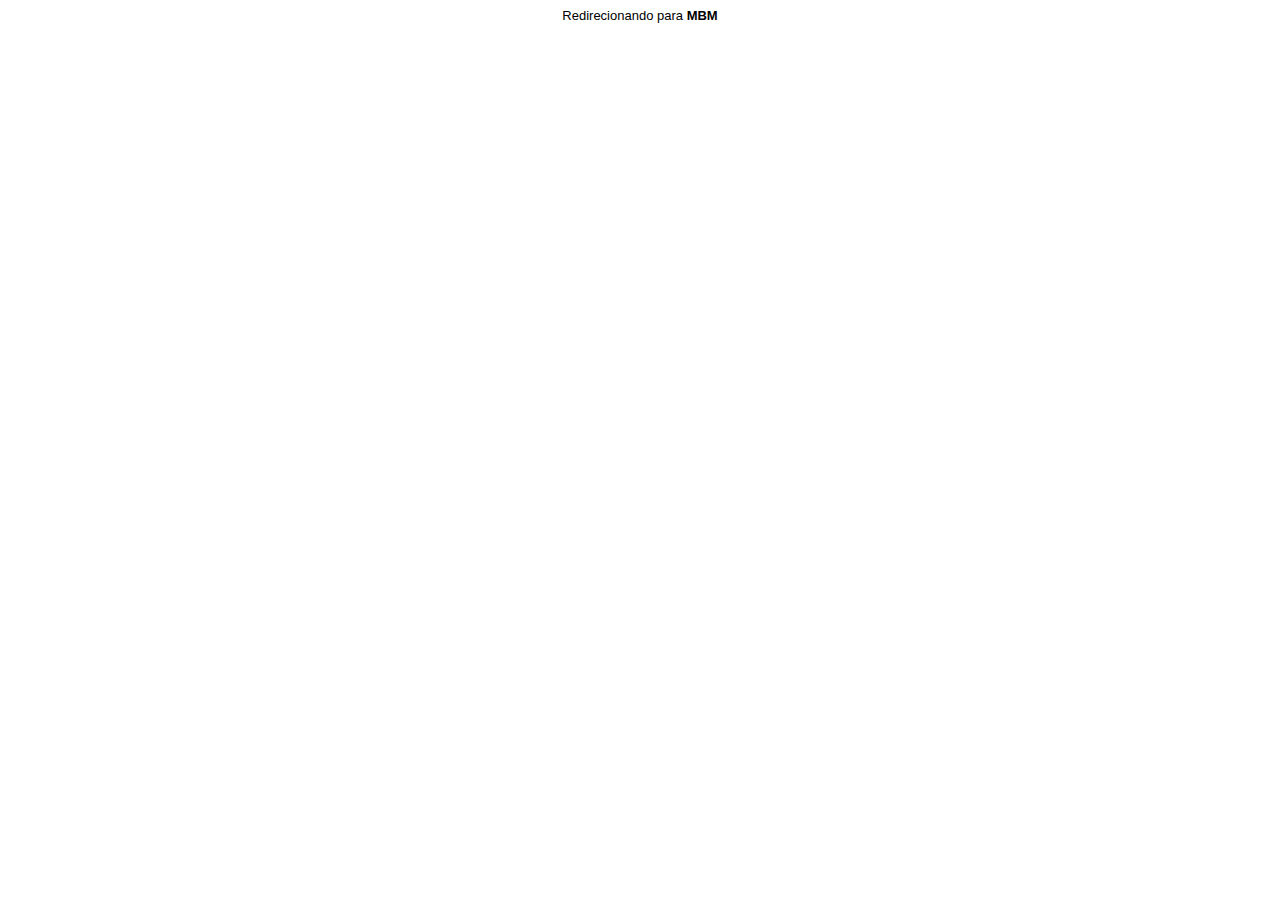
<file: index.html>
<!DOCTYPE HTML PUBLIC "-//W3C//DTD HTML 4.01 Transitional//EN">
<html>
<head>
<title>Untitled Document</title>
<meta http-equiv="Content-Type" content="text/html; charset=iso-8859-1">
<script language="JavaScript" type="text/JavaScript">
<!--
function MM_goToURL() { //v3.0
  var i, args=MM_goToURL.arguments; document.MM_returnValue = false;
  for (i=0; i<(args.length-1); i+=2) eval(args[i]+".location='"+args[i+1]+"'");
}
//-->
</script>
</head>

<body onLoad="MM_goToURL('parent','web/pub/admin.php');return document.MM_returnValue">
<div align="center"><font size="2" face="Arial, Helvetica, sans-serif">Redirecionando 
  para <strong>MBM</strong></font> </div>
</body>
</html>
</file>
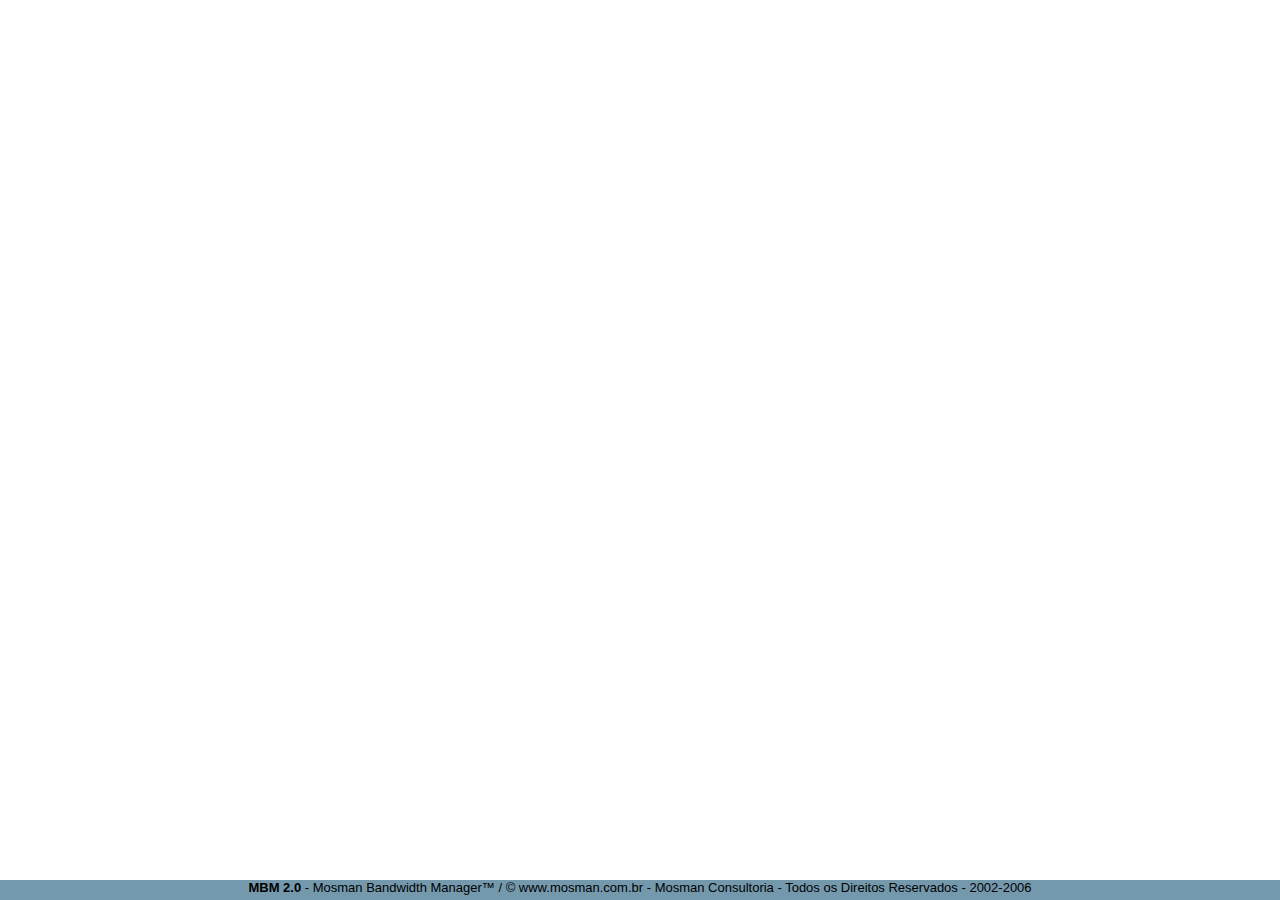
<file: web/pub/index.html>
<!DOCTYPE HTML PUBLIC "-//W3C//DTD HTML 4.01 Frameset//EN" "http://www.w3.org/TR/html4/frameset.dtd">
<html>
<head>
<title>MBM 1.9 - Mosman Bandwidth Manager - www.mosman.com.br</title>
<meta http-equiv="Content-Type" content="text/html; charset=iso-8859-1">
</head>

<frameset rows="*,20" frameborder="NO" border="0" framespacing="0">
  <frame src="index.php" name="mainFrame">
  <frame src="bottom.html" name="bottomFrame" scrolling="NO" noresize>
</frameset>
<noframes><body>

</body></noframes>
</html>
</file>
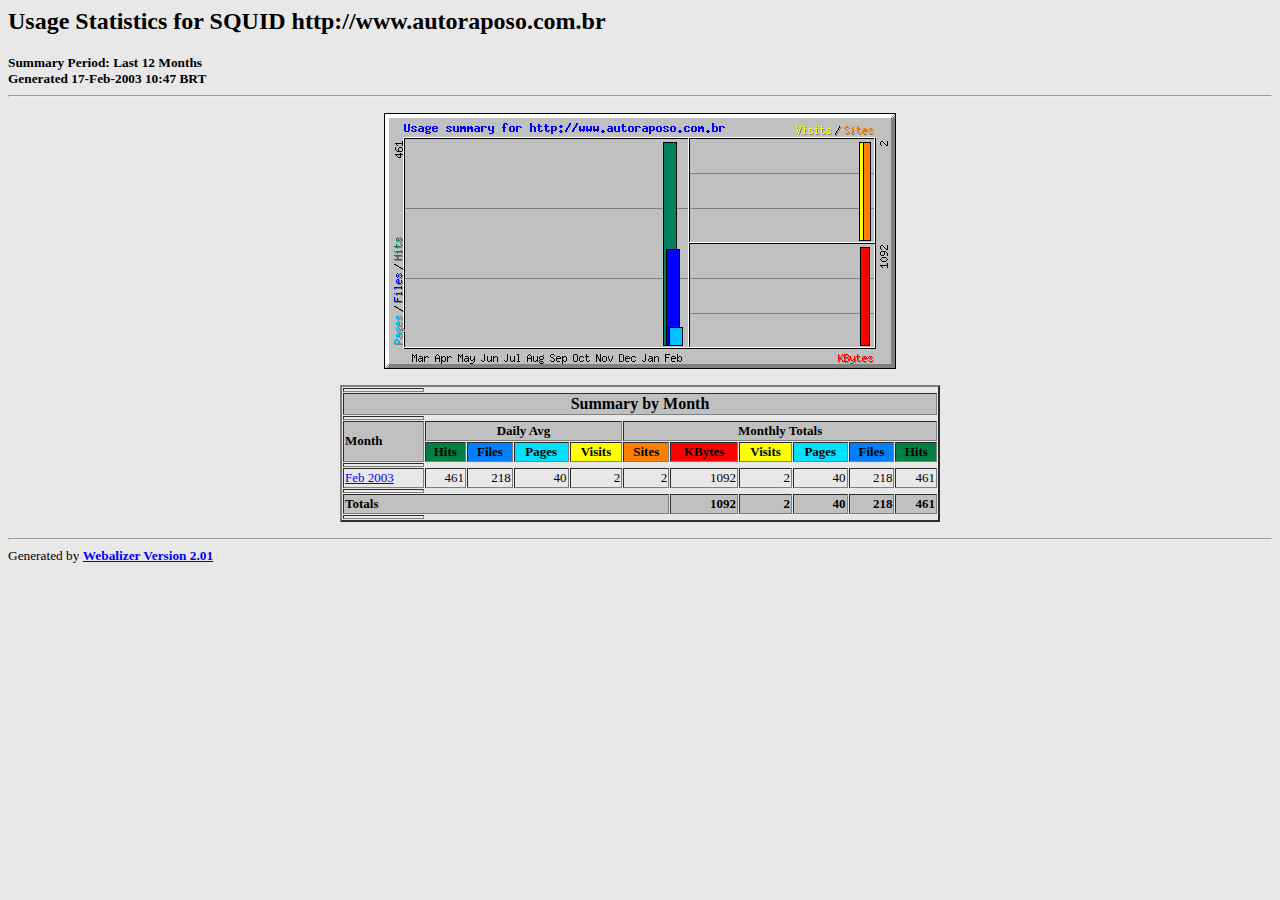
<file: web/pub/stats/index.html>
<!DOCTYPE HTML PUBLIC "-//W3C//DTD HTML 4.0 Transitional//EN">

<!-- Generated by The Webalizer  Ver. 2.01-10 -->
<!--                                          -->
<!-- Copyright 1997-2000 Bradford L. Barrett  -->
<!-- (brad@mrunix.net  http://www.mrunix.net) -->
<!--                                          -->
<!-- Distributed under the GNU GPL  Version 2 -->
<!--        Full text may be found at:        -->
<!--     http://www.mrunix.net/webalizer/     -->
<!--                                          -->
<!--  Give the power back to the programmers  -->
<!--   Support the Free Software Foundation   -->
<!--           (http://www.fsf.org)           -->
<!--                                          -->
<!-- *** Generated: 17-Feb-2003 10:47 BRT *** -->

<HTML>
<HEAD>
 <TITLE>Usage Statistics for SQUID http://www.autoraposo.com.br - Last 12 Months</TITLE>
</HEAD>

<BODY BGCOLOR="#E8E8E8" TEXT="#000000" LINK="#0000FF" VLINK="#FF0000">
<H2>Usage Statistics for SQUID http://www.autoraposo.com.br</H2>
<SMALL><STRONG>
Summary Period: Last 12 Months<BR>
Generated 17-Feb-2003 10:47 BRT<BR>
</STRONG></SMALL>
<CENTER>
<HR>
<P>
<IMG SRC="usage.png" ALT="Usage summary for http://www.autoraposo.com.br" HEIGHT=256 WIDTH=512><P>
<TABLE WIDTH=600 BORDER=2 CELLSPACING=1 CELLPADDING=1>
<TR><TH HEIGHT=4></TH></TR>
<TR><TH COLSPAN=11 BGCOLOR="#C0C0C0" ALIGN=center>Summary by Month</TH></TR>
<TR><TH HEIGHT=4></TH></TR>
<TR><TH ALIGN=left ROWSPAN=2 BGCOLOR="#C0C0C0"><FONT SIZE="-1">Month</FONT></TH>
<TH ALIGN=center COLSPAN=4 BGCOLOR="#C0C0C0"><FONT SIZE="-1">Daily Avg</FONT></TH>
<TH ALIGN=center COLSPAN=6 BGCOLOR="#C0C0C0"><FONT SIZE="-1">Monthly Totals</FONT></TH></TR>
<TR><TH ALIGN=center BGCOLOR="#008040"><FONT SIZE="-1">Hits</FONT></TH>
<TH ALIGN=center BGCOLOR="#0080FF"><FONT SIZE="-1">Files</FONT></TH>
<TH ALIGN=center BGCOLOR="#00E0FF"><FONT SIZE="-1">Pages</FONT></TH>
<TH ALIGN=center BGCOLOR="#FFFF00"><FONT SIZE="-1">Visits</FONT></TH>
<TH ALIGN=center BGCOLOR="#FF8000"><FONT SIZE="-1">Sites</FONT></TH>
<TH ALIGN=center BGCOLOR="#FF0000"><FONT SIZE="-1">KBytes</FONT></TH>
<TH ALIGN=center BGCOLOR="#FFFF00"><FONT SIZE="-1">Visits</FONT></TH>
<TH ALIGN=center BGCOLOR="#00E0FF"><FONT SIZE="-1">Pages</FONT></TH>
<TH ALIGN=center BGCOLOR="#0080FF"><FONT SIZE="-1">Files</FONT></TH>
<TH ALIGN=center BGCOLOR="#008040"><FONT SIZE="-1">Hits</FONT></TH></TR>
<TR><TH HEIGHT=4></TH></TR>
<TR><TD NOWRAP><A HREF="usage_200302.html"><FONT SIZE="-1">Feb 2003</FONT></A></TD>
<TD ALIGN=right><FONT SIZE="-1">461</FONT></TD>
<TD ALIGN=right><FONT SIZE="-1">218</FONT></TD>
<TD ALIGN=right><FONT SIZE="-1">40</FONT></TD>
<TD ALIGN=right><FONT SIZE="-1">2</FONT></TD>
<TD ALIGN=right><FONT SIZE="-1">2</FONT></TD>
<TD ALIGN=right><FONT SIZE="-1">1092</FONT></TD>
<TD ALIGN=right><FONT SIZE="-1">2</FONT></TD>
<TD ALIGN=right><FONT SIZE="-1">40</FONT></TD>
<TD ALIGN=right><FONT SIZE="-1">218</FONT></TD>
<TD ALIGN=right><FONT SIZE="-1">461</FONT></TD></TR>
<TR><TH HEIGHT=4></TH></TR>
<TR><TH BGCOLOR="#C0C0C0" COLSPAN=6 ALIGN=left><FONT SIZE="-1">Totals</FONT></TH>
<TH BGCOLOR="#C0C0C0" ALIGN=right><FONT SIZE="-1">1092</FONT></TH>
<TH BGCOLOR="#C0C0C0" ALIGN=right><FONT SIZE="-1">2</FONT></TH>
<TH BGCOLOR="#C0C0C0" ALIGN=right><FONT SIZE="-1">40</FONT></TH>
<TH BGCOLOR="#C0C0C0" ALIGN=right><FONT SIZE="-1">218</FONT></TH>
<TH BGCOLOR="#C0C0C0" ALIGN=right><FONT SIZE="-1">461</FONT></TH></TR>
<TR><TH HEIGHT=4></TH></TR>
</TABLE>
</CENTER>
<P>
<HR>
<TABLE WIDTH="100%" CELLPADDING=0 CELLSPACING=0 BORDER=0>
<TR>
<TD ALIGN=left VALIGN=top>
<SMALL>Generated by
<A HREF="http://www.mrunix.net/webalizer/"><STRONG>Webalizer Version 2.01</STRONG></A>
</SMALL>
</TD>
</TR>
</TABLE>

<!-- Webalizer Version 2.01-10 (Mod: 16-Apr-2002) -->

</BODY>
</HTML>
</file>
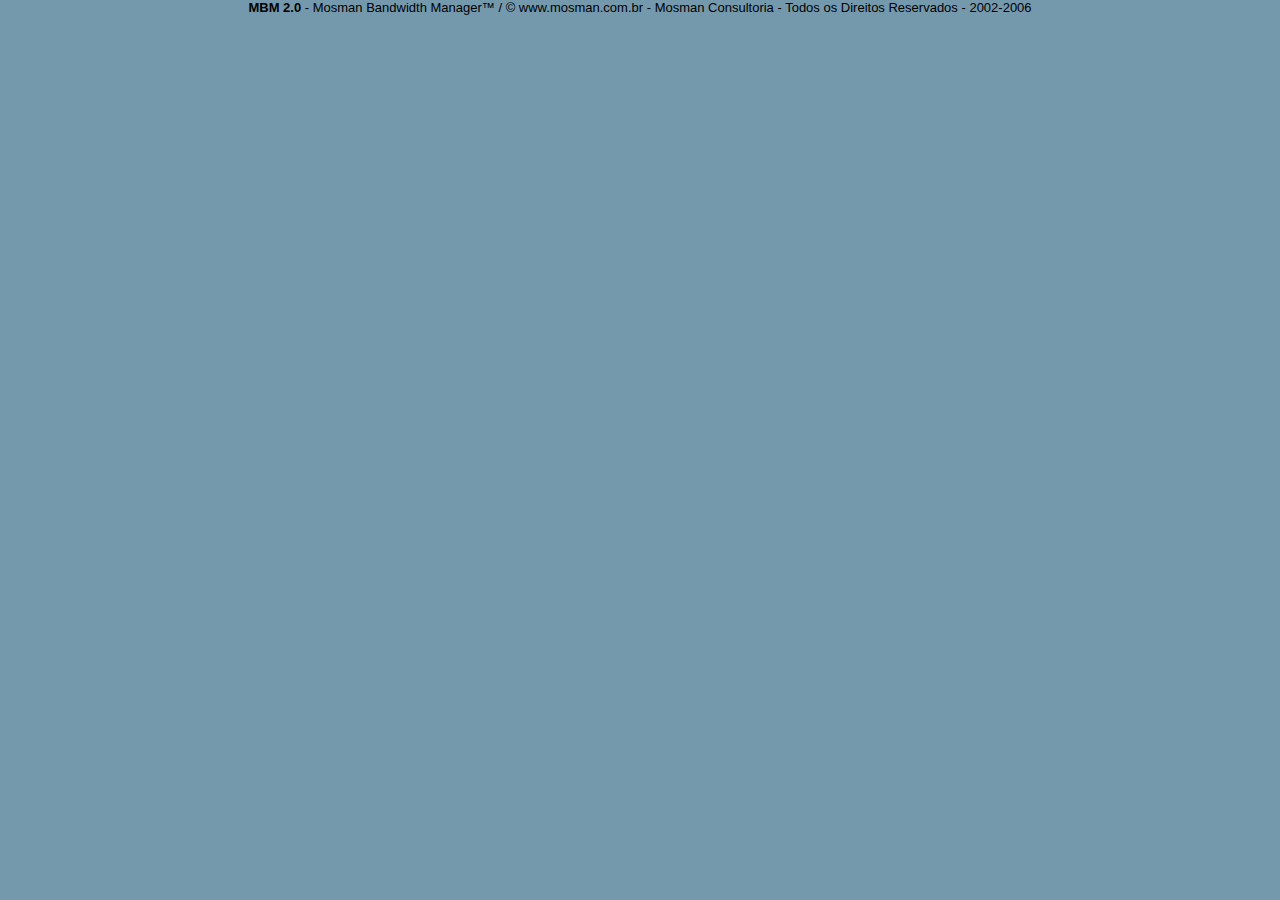
<file: web/pub/bottom.html>
<!DOCTYPE HTML PUBLIC "-//W3C//DTD HTML 4.01 Transitional//EN">
<html>
<head>
<title>bottom</title>
<meta http-equiv="Content-Type" content="text/html; charset=iso-8859-1">
</head>

<body bgcolor="#7499AD" leftmargin="0" topmargin="0" marginwidth="0" marginheight="0">
<div align="center"><font color="#000000" size="2" face="Arial, Helvetica, sans-serif"><strong>MBM
  2.0</strong> - Mosman Bandwidth Manager&#8482; / &copy; www.mosman.com.br -
  Mosman Consultoria - Todos os Direitos Reservados - 2002-2006</font></div>
</body>
</html>
</file>
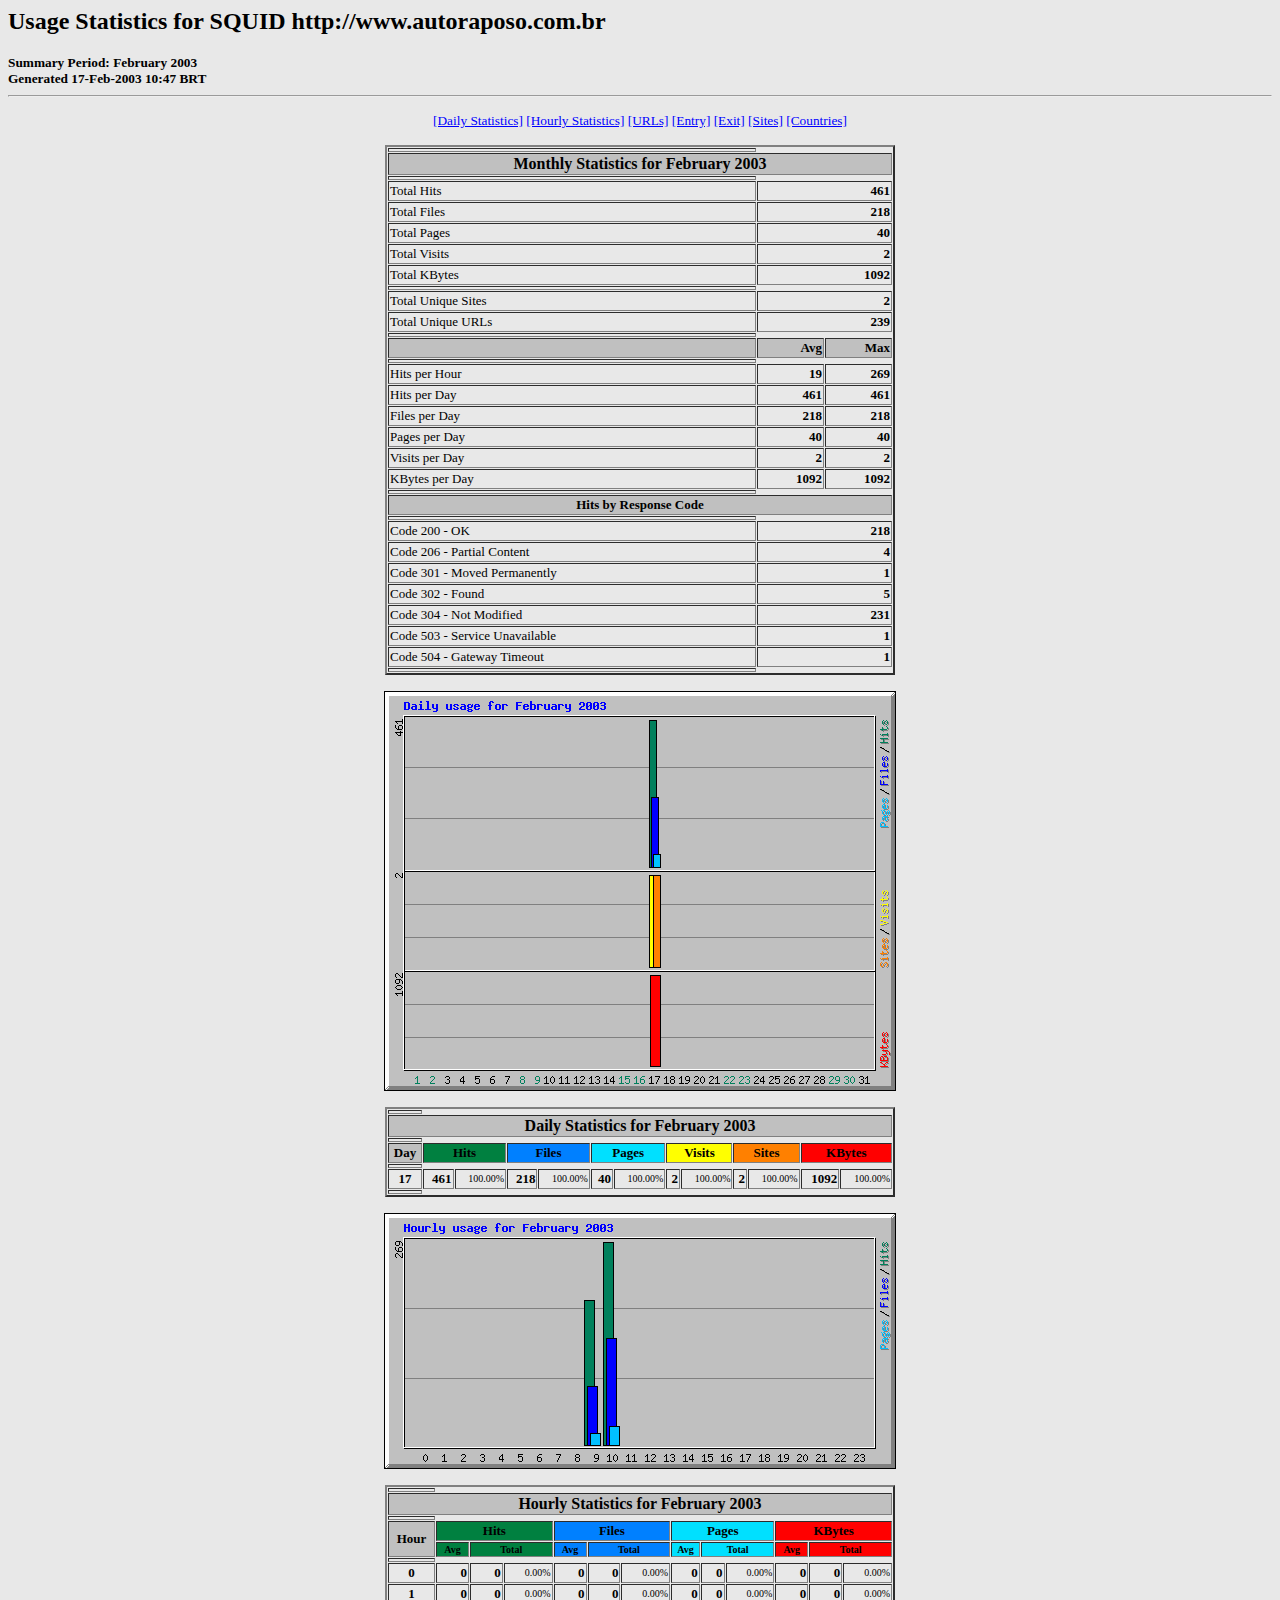
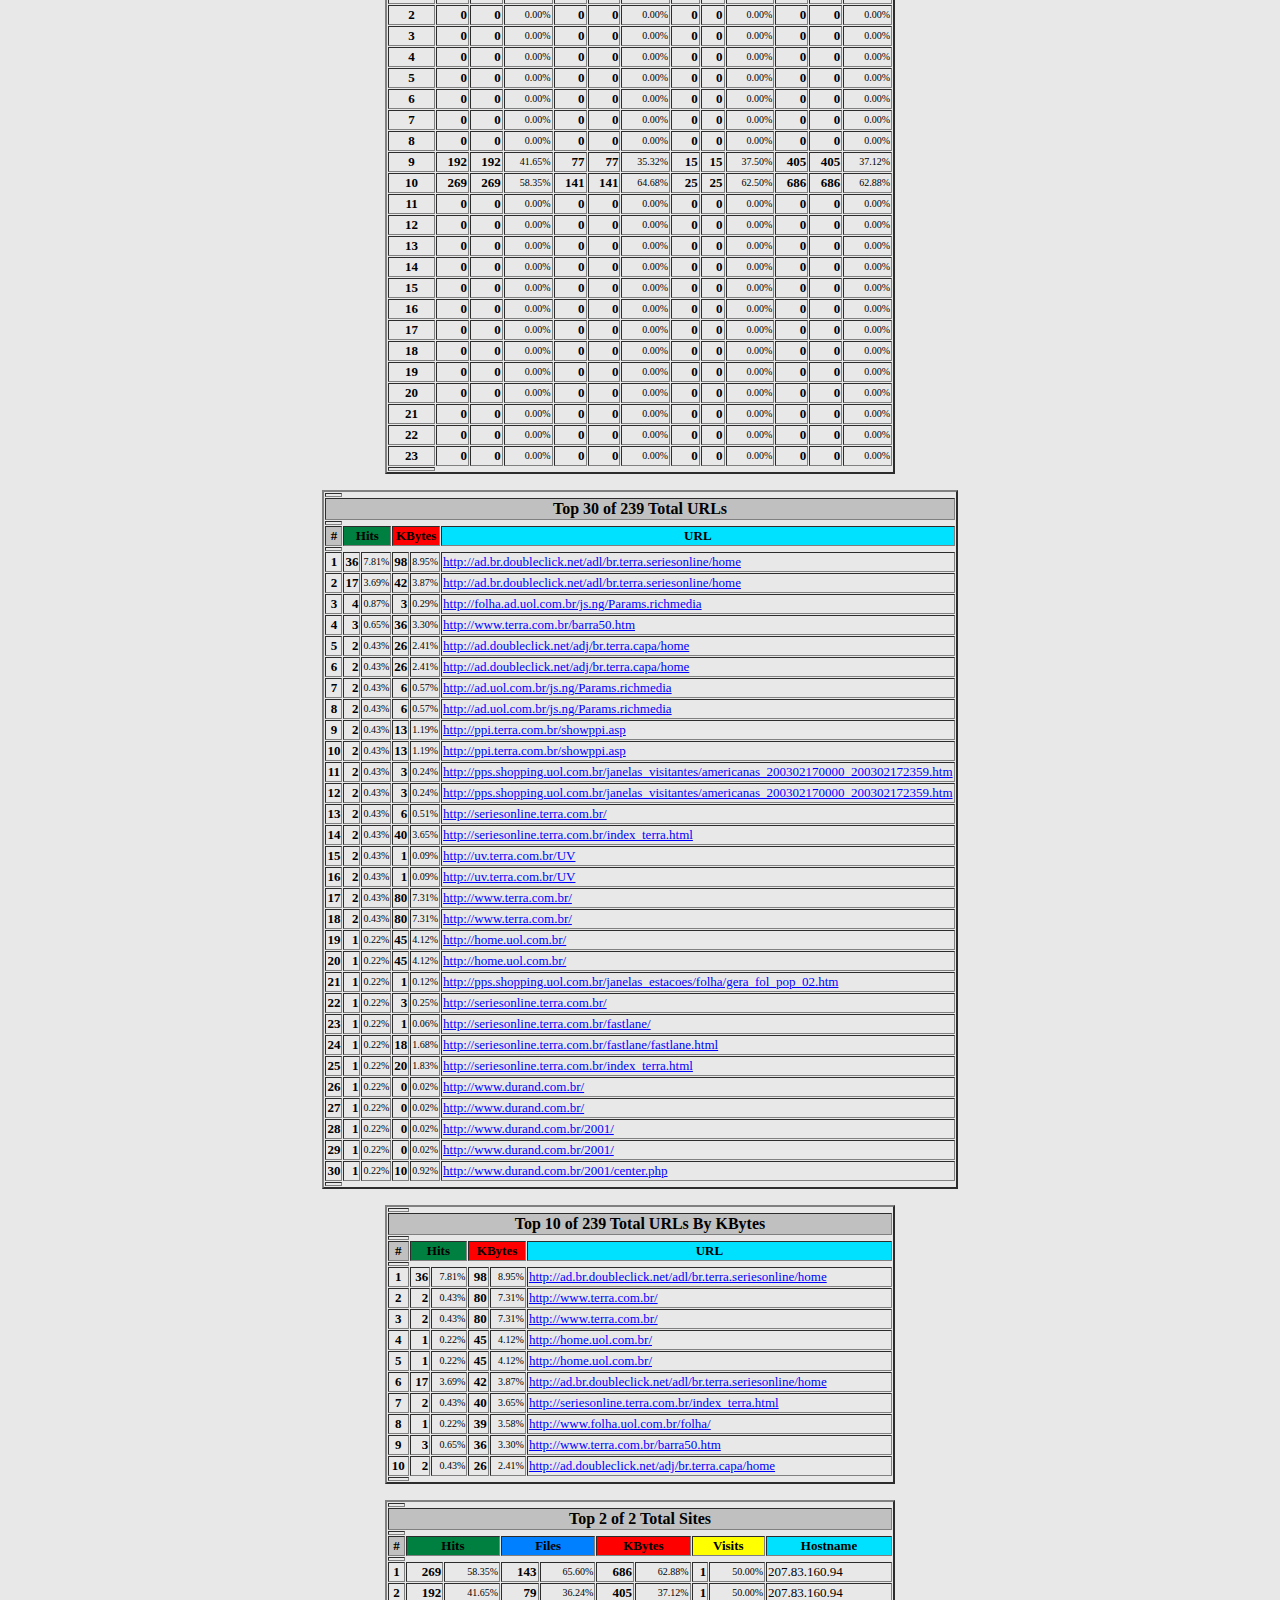
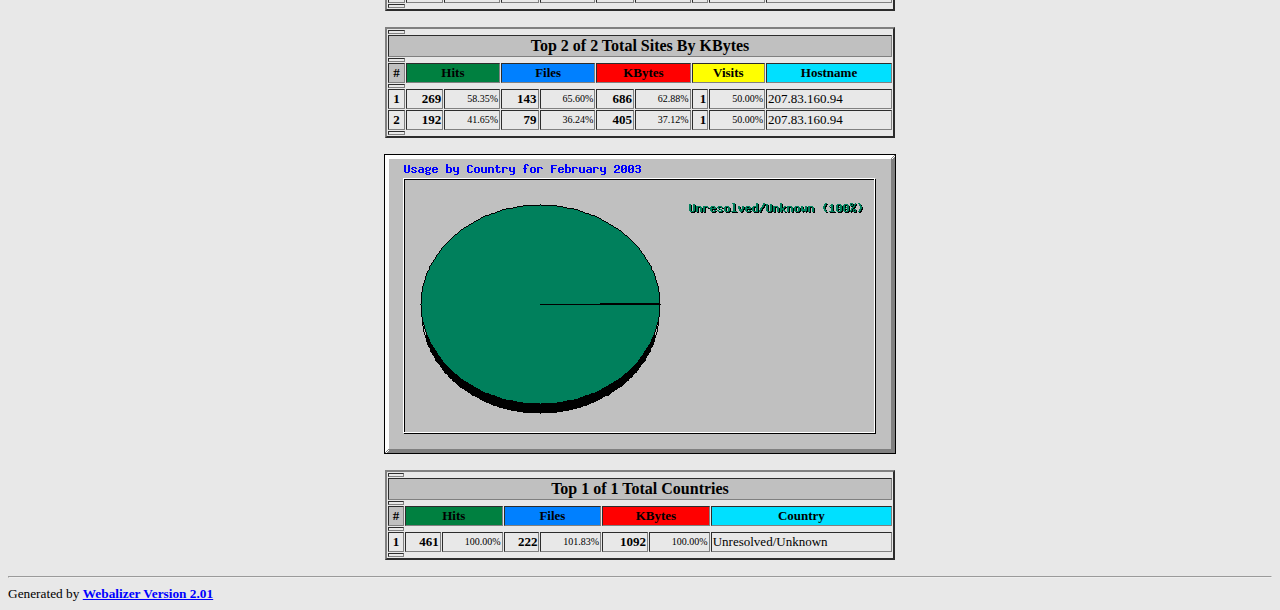
<file: web/pub/stats/usage_200302.html>
<!DOCTYPE HTML PUBLIC "-//W3C//DTD HTML 4.0 Transitional//EN">

<!-- Generated by The Webalizer  Ver. 2.01-10 -->
<!--                                          -->
<!-- Copyright 1997-2000 Bradford L. Barrett  -->
<!-- (brad@mrunix.net  http://www.mrunix.net) -->
<!--                                          -->
<!-- Distributed under the GNU GPL  Version 2 -->
<!--        Full text may be found at:        -->
<!--     http://www.mrunix.net/webalizer/     -->
<!--                                          -->
<!--  Give the power back to the programmers  -->
<!--   Support the Free Software Foundation   -->
<!--           (http://www.fsf.org)           -->
<!--                                          -->
<!-- *** Generated: 17-Feb-2003 10:47 BRT *** -->

<HTML>
<HEAD>
 <TITLE>Usage Statistics for SQUID http://www.autoraposo.com.br - February 2003</TITLE>
</HEAD>

<BODY BGCOLOR="#E8E8E8" TEXT="#000000" LINK="#0000FF" VLINK="#FF0000">
<H2>Usage Statistics for SQUID http://www.autoraposo.com.br</H2>
<SMALL><STRONG>
Summary Period: February 2003<BR>
Generated 17-Feb-2003 10:47 BRT<BR>
</STRONG></SMALL>
<CENTER>
<HR>
<P>
<SMALL>
<A HREF="#DAYSTATS">[Daily Statistics]</A>
<A HREF="#HOURSTATS">[Hourly Statistics]</A>
<A HREF="#TOPURLS">[URLs]</A>
<A HREF="#TOPENTRY">[Entry]</A>
<A HREF="#TOPEXIT">[Exit]</A>
<A HREF="#TOPSITES">[Sites]</A>
<A HREF="#TOPCTRYS">[Countries]</A>
</SMALL>
<P>
<TABLE WIDTH=510 BORDER=2 CELLSPACING=1 CELLPADDING=1>
<TR><TH HEIGHT=4></TH></TR>
<TR><TH COLSPAN=3 ALIGN=center BGCOLOR="#C0C0C0">Monthly Statistics for February 2003</TH></TR>
<TR><TH HEIGHT=4></TH></TR>
<TR><TD WIDTH=380><FONT SIZE="-1">Total Hits</FONT></TD>
<TD ALIGN=right COLSPAN=2><FONT SIZE="-1"><B>461</B></FONT></TD></TR>
<TR><TD WIDTH=380><FONT SIZE="-1">Total Files</FONT></TD>
<TD ALIGN=right COLSPAN=2><FONT SIZE="-1"><B>218</B></FONT></TD></TR>
<TR><TD WIDTH=380><FONT SIZE="-1">Total Pages</FONT></TD>
<TD ALIGN=right COLSPAN=2><FONT SIZE="-1"><B>40</B></FONT></TD></TR>
<TR><TD WIDTH=380><FONT SIZE="-1">Total Visits</FONT></TD>
<TD ALIGN=right COLSPAN=2><FONT SIZE="-1"><B>2</B></FONT></TD></TR>
<TR><TD WIDTH=380><FONT SIZE="-1">Total KBytes</FONT></TD>
<TD ALIGN=right COLSPAN=2><FONT SIZE="-1"><B>1092</B></FONT></TD></TR>
<TR><TH HEIGHT=4></TH></TR>
<TR><TD WIDTH=380><FONT SIZE="-1">Total Unique Sites</FONT></TD>
<TD ALIGN=right COLSPAN=2><FONT SIZE="-1"><B>2</B></FONT></TD></TR>
<TR><TD WIDTH=380><FONT SIZE="-1">Total Unique URLs</FONT></TD>
<TD ALIGN=right COLSPAN=2><FONT SIZE="-1"><B>239</B></FONT></TD></TR>
<TR><TH HEIGHT=4></TH></TR>
<TR><TH WIDTH=380 BGCOLOR="#C0C0C0"><FONT SIZE=-1 COLOR="#C0C0C0">.</FONT></TH>
<TH WIDTH=65 BGCOLOR="#C0C0C0" ALIGN=right><FONT SIZE=-1>Avg </FONT></TH>
<TH WIDTH=65 BGCOLOR="#C0C0C0" ALIGN=right><FONT SIZE=-1>Max </FONT></TH></TR>
<TR><TH HEIGHT=4></TH></TR>
<TR><TD><FONT SIZE="-1">Hits per Hour</FONT></TD>
<TD ALIGN=right WIDTH=65><FONT SIZE="-1"><B>19</B></FONT></TD>
<TD WIDTH=65 ALIGN=right><FONT SIZE=-1><B>269</B></FONT></TD></TR>
<TR><TD><FONT SIZE="-1">Hits per Day</FONT></TD>
<TD ALIGN=right WIDTH=65><FONT SIZE="-1"><B>461</B></FONT></TD>
<TD WIDTH=65 ALIGN=right><FONT SIZE=-1><B>461</B></FONT></TD></TR>
<TR><TD><FONT SIZE="-1">Files per Day</FONT></TD>
<TD ALIGN=right WIDTH=65><FONT SIZE="-1"><B>218</B></FONT></TD>
<TD WIDTH=65 ALIGN=right><FONT SIZE=-1><B>218</B></FONT></TD></TR>
<TR><TD><FONT SIZE="-1">Pages per Day</FONT></TD>
<TD ALIGN=right WIDTH=65><FONT SIZE="-1"><B>40</B></FONT></TD>
<TD WIDTH=65 ALIGN=right><FONT SIZE=-1><B>40</B></FONT></TD></TR>
<TR><TD><FONT SIZE="-1">Visits per Day</FONT></TD>
<TD ALIGN=right WIDTH=65><FONT SIZE="-1"><B>2</B></FONT></TD>
<TD WIDTH=65 ALIGN=right><FONT SIZE=-1><B>2</B></FONT></TD></TR>
<TR><TD><FONT SIZE="-1">KBytes per Day</FONT></TD>
<TD ALIGN=right WIDTH=65><FONT SIZE="-1"><B>1092</B></FONT></TD>
<TD WIDTH=65 ALIGN=right><FONT SIZE=-1><B>1092</B></FONT></TD></TR>
<TR><TH HEIGHT=4></TH></TR>
<TR><TH COLSPAN=3 ALIGN=center BGCOLOR="#C0C0C0">
<FONT SIZE="-1">Hits by Response Code</FONT></TH></TR>
<TR><TH HEIGHT=4></TH></TR>
<TR><TD><FONT SIZE="-1">Code 200 - OK</FONT></TD>
<TD ALIGN=right COLSPAN=2><FONT SIZE="-1"><B>218</B></FONT></TD></TR>
<TR><TD><FONT SIZE="-1">Code 206 - Partial Content</FONT></TD>
<TD ALIGN=right COLSPAN=2><FONT SIZE="-1"><B>4</B></FONT></TD></TR>
<TR><TD><FONT SIZE="-1">Code 301 - Moved Permanently</FONT></TD>
<TD ALIGN=right COLSPAN=2><FONT SIZE="-1"><B>1</B></FONT></TD></TR>
<TR><TD><FONT SIZE="-1">Code 302 - Found</FONT></TD>
<TD ALIGN=right COLSPAN=2><FONT SIZE="-1"><B>5</B></FONT></TD></TR>
<TR><TD><FONT SIZE="-1">Code 304 - Not Modified</FONT></TD>
<TD ALIGN=right COLSPAN=2><FONT SIZE="-1"><B>231</B></FONT></TD></TR>
<TR><TD><FONT SIZE="-1">Code 503 - Service Unavailable</FONT></TD>
<TD ALIGN=right COLSPAN=2><FONT SIZE="-1"><B>1</B></FONT></TD></TR>
<TR><TD><FONT SIZE="-1">Code 504 - Gateway Timeout</FONT></TD>
<TD ALIGN=right COLSPAN=2><FONT SIZE="-1"><B>1</B></FONT></TD></TR>
<TR><TH HEIGHT=4></TH></TR>
</TABLE>
<P>
<A NAME="DAYSTATS"></A>
<IMG SRC="daily_usage_200302.png" ALT="Daily usage for February 2003" HEIGHT=400 WIDTH=512><P>
<TABLE WIDTH=510 BORDER=2 CELLSPACING=1 CELLPADDING=1>
<TR><TH HEIGHT=4></TH></TR>
<TR><TH BGCOLOR="#C0C0C0" COLSPAN=13 ALIGN=center>Daily Statistics for February 2003</TH></TR>
<TR><TH HEIGHT=4></TH></TR>
<TR><TH ALIGN=center BGCOLOR="#C0C0C0"><FONT SIZE="-1">Day</FONT></TH>
<TH ALIGN=center BGCOLOR="#008040" COLSPAN=2><FONT SIZE="-1">Hits</FONT></TH>
<TH ALIGN=center BGCOLOR="#0080FF" COLSPAN=2><FONT SIZE="-1">Files</FONT></TH>
<TH ALIGN=center BGCOLOR="#00E0FF" COLSPAN=2><FONT SIZE="-1">Pages</FONT></TH>
<TH ALIGN=center BGCOLOR="#FFFF00" COLSPAN=2><FONT SIZE="-1">Visits</FONT></TH>
<TH ALIGN=center BGCOLOR="#FF8000" COLSPAN=2><FONT SIZE="-1">Sites</FONT></TH>
<TH ALIGN=center BGCOLOR="#FF0000" COLSPAN=2><FONT SIZE="-1">KBytes</FONT></TH></TR>
<TR><TH HEIGHT=4></TH></TR>
<TR><TD ALIGN=center><FONT SIZE="-1"><B>17</B></FONT></TD>
<TD ALIGN=right><FONT SIZE="-1"><B>461</B></FONT></TD>
<TD ALIGN=right><FONT SIZE="-2">100.00%</FONT></TD>
<TD ALIGN=right><FONT SIZE="-1"><B>218</B></FONT></TD>
<TD ALIGN=right><FONT SIZE="-2">100.00%</FONT></TD>
<TD ALIGN=right><FONT SIZE="-1"><B>40</B></FONT></TD>
<TD ALIGN=right><FONT SIZE="-2">100.00%</FONT></TD>
<TD ALIGN=right><FONT SIZE="-1"><B>2</B></FONT></TD>
<TD ALIGN=right><FONT SIZE="-2">100.00%</FONT></TD>
<TD ALIGN=right><FONT SIZE="-1"><B>2</B></FONT></TD>
<TD ALIGN=right><FONT SIZE="-2">100.00%</FONT></TD>
<TD ALIGN=right><FONT SIZE="-1"><B>1092</B></FONT></TD>
<TD ALIGN=right><FONT SIZE="-2">100.00%</FONT></TD></TR>
<TR><TH HEIGHT=4></TH></TR>
</TABLE>
<P>
<A NAME="HOURSTATS"></A>
<IMG SRC="hourly_usage_200302.png" ALT="Hourly usage for February 2003" HEIGHT=256 WIDTH=512><P>
<TABLE WIDTH=510 BORDER=2 CELLSPACING=1 CELLPADDING=1>
<TR><TH HEIGHT=4></TH></TR>
<TR><TH BGCOLOR="#C0C0C0" COLSPAN=13 ALIGN=center>Hourly Statistics for February 2003</TH></TR>
<TR><TH HEIGHT=4></TH></TR>
<TR><TH ALIGN=center ROWSPAN=2 BGCOLOR="#C0C0C0"><FONT SIZE="-1">Hour</FONT></TH>
<TH ALIGN=center BGCOLOR="#008040" COLSPAN=3><FONT SIZE="-1">Hits</FONT></TH>
<TH ALIGN=center BGCOLOR="#0080FF" COLSPAN=3><FONT SIZE="-1">Files</FONT></TH>
<TH ALIGN=center BGCOLOR="#00E0FF" COLSPAN=3><FONT SIZE="-1">Pages</FONT></TH>
<TH ALIGN=center BGCOLOR="#FF0000" COLSPAN=3><FONT SIZE="-1">KBytes</FONT></TH></TR>
<TR><TH ALIGN=center BGCOLOR="#008040"><FONT SIZE="-2">Avg</FONT></TH>
<TH ALIGN=center BGCOLOR="#008040" COLSPAN=2><FONT SIZE="-2">Total</FONT></TH>
<TH ALIGN=center BGCOLOR="#0080FF"><FONT SIZE="-2">Avg</FONT></TH>
<TH ALIGN=center BGCOLOR="#0080FF" COLSPAN=2><FONT SIZE="-2">Total</FONT></TH>
<TH ALIGN=center BGCOLOR="#00E0FF"><FONT SIZE="-2">Avg</FONT></TH>
<TH ALIGN=center BGCOLOR="#00E0FF" COLSPAN=2><FONT SIZE="-2">Total</FONT></TH>
<TH ALIGN=center BGCOLOR="#FF0000"><FONT SIZE="-2">Avg</FONT></TH>
<TH ALIGN=center BGCOLOR="#FF0000" COLSPAN=2><FONT SIZE="-2">Total</FONT></TH></TR>
<TR><TH HEIGHT=4></TH></TR>
<TR><TD ALIGN=center><FONT SIZE="-1"><B>0</B></FONT></TD>
<TD ALIGN=right><FONT SIZE="-1"><B>0</B></FONT></TD>
<TD ALIGN=right><FONT SIZE="-1"><B>0</B></FONT></TD>
<TD ALIGN=right><FONT SIZE="-2">0.00%</FONT></TD>
<TD ALIGN=right><FONT SIZE="-1"><B>0</B></FONT></TD>
<TD ALIGN=right><FONT SIZE="-1"><B>0</B></FONT></TD>
<TD ALIGN=right><FONT SIZE="-2">0.00%</FONT></TD>
<TD ALIGN=right><FONT SIZE="-1"><B>0</B></FONT></TD>
<TD ALIGN=right><FONT SIZE="-1"><B>0</B></FONT></TD>
<TD ALIGN=right><FONT SIZE="-2">0.00%</FONT></TD>
<TD ALIGN=right><FONT SIZE="-1"><B>0</B></FONT></TD>
<TD ALIGN=right><FONT SIZE="-1"><B>0</B></FONT></TD>
<TD ALIGN=right><FONT SIZE="-2">0.00%</FONT></TD></TR>
<TR><TD ALIGN=center><FONT SIZE="-1"><B>1</B></FONT></TD>
<TD ALIGN=right><FONT SIZE="-1"><B>0</B></FONT></TD>
<TD ALIGN=right><FONT SIZE="-1"><B>0</B></FONT></TD>
<TD ALIGN=right><FONT SIZE="-2">0.00%</FONT></TD>
<TD ALIGN=right><FONT SIZE="-1"><B>0</B></FONT></TD>
<TD ALIGN=right><FONT SIZE="-1"><B>0</B></FONT></TD>
<TD ALIGN=right><FONT SIZE="-2">0.00%</FONT></TD>
<TD ALIGN=right><FONT SIZE="-1"><B>0</B></FONT></TD>
<TD ALIGN=right><FONT SIZE="-1"><B>0</B></FONT></TD>
<TD ALIGN=right><FONT SIZE="-2">0.00%</FONT></TD>
<TD ALIGN=right><FONT SIZE="-1"><B>0</B></FONT></TD>
<TD ALIGN=right><FONT SIZE="-1"><B>0</B></FONT></TD>
<TD ALIGN=right><FONT SIZE="-2">0.00%</FONT></TD></TR>
<TR><TD ALIGN=center><FONT SIZE="-1"><B>2</B></FONT></TD>
<TD ALIGN=right><FONT SIZE="-1"><B>0</B></FONT></TD>
<TD ALIGN=right><FONT SIZE="-1"><B>0</B></FONT></TD>
<TD ALIGN=right><FONT SIZE="-2">0.00%</FONT></TD>
<TD ALIGN=right><FONT SIZE="-1"><B>0</B></FONT></TD>
<TD ALIGN=right><FONT SIZE="-1"><B>0</B></FONT></TD>
<TD ALIGN=right><FONT SIZE="-2">0.00%</FONT></TD>
<TD ALIGN=right><FONT SIZE="-1"><B>0</B></FONT></TD>
<TD ALIGN=right><FONT SIZE="-1"><B>0</B></FONT></TD>
<TD ALIGN=right><FONT SIZE="-2">0.00%</FONT></TD>
<TD ALIGN=right><FONT SIZE="-1"><B>0</B></FONT></TD>
<TD ALIGN=right><FONT SIZE="-1"><B>0</B></FONT></TD>
<TD ALIGN=right><FONT SIZE="-2">0.00%</FONT></TD></TR>
<TR><TD ALIGN=center><FONT SIZE="-1"><B>3</B></FONT></TD>
<TD ALIGN=right><FONT SIZE="-1"><B>0</B></FONT></TD>
<TD ALIGN=right><FONT SIZE="-1"><B>0</B></FONT></TD>
<TD ALIGN=right><FONT SIZE="-2">0.00%</FONT></TD>
<TD ALIGN=right><FONT SIZE="-1"><B>0</B></FONT></TD>
<TD ALIGN=right><FONT SIZE="-1"><B>0</B></FONT></TD>
<TD ALIGN=right><FONT SIZE="-2">0.00%</FONT></TD>
<TD ALIGN=right><FONT SIZE="-1"><B>0</B></FONT></TD>
<TD ALIGN=right><FONT SIZE="-1"><B>0</B></FONT></TD>
<TD ALIGN=right><FONT SIZE="-2">0.00%</FONT></TD>
<TD ALIGN=right><FONT SIZE="-1"><B>0</B></FONT></TD>
<TD ALIGN=right><FONT SIZE="-1"><B>0</B></FONT></TD>
<TD ALIGN=right><FONT SIZE="-2">0.00%</FONT></TD></TR>
<TR><TD ALIGN=center><FONT SIZE="-1"><B>4</B></FONT></TD>
<TD ALIGN=right><FONT SIZE="-1"><B>0</B></FONT></TD>
<TD ALIGN=right><FONT SIZE="-1"><B>0</B></FONT></TD>
<TD ALIGN=right><FONT SIZE="-2">0.00%</FONT></TD>
<TD ALIGN=right><FONT SIZE="-1"><B>0</B></FONT></TD>
<TD ALIGN=right><FONT SIZE="-1"><B>0</B></FONT></TD>
<TD ALIGN=right><FONT SIZE="-2">0.00%</FONT></TD>
<TD ALIGN=right><FONT SIZE="-1"><B>0</B></FONT></TD>
<TD ALIGN=right><FONT SIZE="-1"><B>0</B></FONT></TD>
<TD ALIGN=right><FONT SIZE="-2">0.00%</FONT></TD>
<TD ALIGN=right><FONT SIZE="-1"><B>0</B></FONT></TD>
<TD ALIGN=right><FONT SIZE="-1"><B>0</B></FONT></TD>
<TD ALIGN=right><FONT SIZE="-2">0.00%</FONT></TD></TR>
<TR><TD ALIGN=center><FONT SIZE="-1"><B>5</B></FONT></TD>
<TD ALIGN=right><FONT SIZE="-1"><B>0</B></FONT></TD>
<TD ALIGN=right><FONT SIZE="-1"><B>0</B></FONT></TD>
<TD ALIGN=right><FONT SIZE="-2">0.00%</FONT></TD>
<TD ALIGN=right><FONT SIZE="-1"><B>0</B></FONT></TD>
<TD ALIGN=right><FONT SIZE="-1"><B>0</B></FONT></TD>
<TD ALIGN=right><FONT SIZE="-2">0.00%</FONT></TD>
<TD ALIGN=right><FONT SIZE="-1"><B>0</B></FONT></TD>
<TD ALIGN=right><FONT SIZE="-1"><B>0</B></FONT></TD>
<TD ALIGN=right><FONT SIZE="-2">0.00%</FONT></TD>
<TD ALIGN=right><FONT SIZE="-1"><B>0</B></FONT></TD>
<TD ALIGN=right><FONT SIZE="-1"><B>0</B></FONT></TD>
<TD ALIGN=right><FONT SIZE="-2">0.00%</FONT></TD></TR>
<TR><TD ALIGN=center><FONT SIZE="-1"><B>6</B></FONT></TD>
<TD ALIGN=right><FONT SIZE="-1"><B>0</B></FONT></TD>
<TD ALIGN=right><FONT SIZE="-1"><B>0</B></FONT></TD>
<TD ALIGN=right><FONT SIZE="-2">0.00%</FONT></TD>
<TD ALIGN=right><FONT SIZE="-1"><B>0</B></FONT></TD>
<TD ALIGN=right><FONT SIZE="-1"><B>0</B></FONT></TD>
<TD ALIGN=right><FONT SIZE="-2">0.00%</FONT></TD>
<TD ALIGN=right><FONT SIZE="-1"><B>0</B></FONT></TD>
<TD ALIGN=right><FONT SIZE="-1"><B>0</B></FONT></TD>
<TD ALIGN=right><FONT SIZE="-2">0.00%</FONT></TD>
<TD ALIGN=right><FONT SIZE="-1"><B>0</B></FONT></TD>
<TD ALIGN=right><FONT SIZE="-1"><B>0</B></FONT></TD>
<TD ALIGN=right><FONT SIZE="-2">0.00%</FONT></TD></TR>
<TR><TD ALIGN=center><FONT SIZE="-1"><B>7</B></FONT></TD>
<TD ALIGN=right><FONT SIZE="-1"><B>0</B></FONT></TD>
<TD ALIGN=right><FONT SIZE="-1"><B>0</B></FONT></TD>
<TD ALIGN=right><FONT SIZE="-2">0.00%</FONT></TD>
<TD ALIGN=right><FONT SIZE="-1"><B>0</B></FONT></TD>
<TD ALIGN=right><FONT SIZE="-1"><B>0</B></FONT></TD>
<TD ALIGN=right><FONT SIZE="-2">0.00%</FONT></TD>
<TD ALIGN=right><FONT SIZE="-1"><B>0</B></FONT></TD>
<TD ALIGN=right><FONT SIZE="-1"><B>0</B></FONT></TD>
<TD ALIGN=right><FONT SIZE="-2">0.00%</FONT></TD>
<TD ALIGN=right><FONT SIZE="-1"><B>0</B></FONT></TD>
<TD ALIGN=right><FONT SIZE="-1"><B>0</B></FONT></TD>
<TD ALIGN=right><FONT SIZE="-2">0.00%</FONT></TD></TR>
<TR><TD ALIGN=center><FONT SIZE="-1"><B>8</B></FONT></TD>
<TD ALIGN=right><FONT SIZE="-1"><B>0</B></FONT></TD>
<TD ALIGN=right><FONT SIZE="-1"><B>0</B></FONT></TD>
<TD ALIGN=right><FONT SIZE="-2">0.00%</FONT></TD>
<TD ALIGN=right><FONT SIZE="-1"><B>0</B></FONT></TD>
<TD ALIGN=right><FONT SIZE="-1"><B>0</B></FONT></TD>
<TD ALIGN=right><FONT SIZE="-2">0.00%</FONT></TD>
<TD ALIGN=right><FONT SIZE="-1"><B>0</B></FONT></TD>
<TD ALIGN=right><FONT SIZE="-1"><B>0</B></FONT></TD>
<TD ALIGN=right><FONT SIZE="-2">0.00%</FONT></TD>
<TD ALIGN=right><FONT SIZE="-1"><B>0</B></FONT></TD>
<TD ALIGN=right><FONT SIZE="-1"><B>0</B></FONT></TD>
<TD ALIGN=right><FONT SIZE="-2">0.00%</FONT></TD></TR>
<TR><TD ALIGN=center><FONT SIZE="-1"><B>9</B></FONT></TD>
<TD ALIGN=right><FONT SIZE="-1"><B>192</B></FONT></TD>
<TD ALIGN=right><FONT SIZE="-1"><B>192</B></FONT></TD>
<TD ALIGN=right><FONT SIZE="-2">41.65%</FONT></TD>
<TD ALIGN=right><FONT SIZE="-1"><B>77</B></FONT></TD>
<TD ALIGN=right><FONT SIZE="-1"><B>77</B></FONT></TD>
<TD ALIGN=right><FONT SIZE="-2">35.32%</FONT></TD>
<TD ALIGN=right><FONT SIZE="-1"><B>15</B></FONT></TD>
<TD ALIGN=right><FONT SIZE="-1"><B>15</B></FONT></TD>
<TD ALIGN=right><FONT SIZE="-2">37.50%</FONT></TD>
<TD ALIGN=right><FONT SIZE="-1"><B>405</B></FONT></TD>
<TD ALIGN=right><FONT SIZE="-1"><B>405</B></FONT></TD>
<TD ALIGN=right><FONT SIZE="-2">37.12%</FONT></TD></TR>
<TR><TD ALIGN=center><FONT SIZE="-1"><B>10</B></FONT></TD>
<TD ALIGN=right><FONT SIZE="-1"><B>269</B></FONT></TD>
<TD ALIGN=right><FONT SIZE="-1"><B>269</B></FONT></TD>
<TD ALIGN=right><FONT SIZE="-2">58.35%</FONT></TD>
<TD ALIGN=right><FONT SIZE="-1"><B>141</B></FONT></TD>
<TD ALIGN=right><FONT SIZE="-1"><B>141</B></FONT></TD>
<TD ALIGN=right><FONT SIZE="-2">64.68%</FONT></TD>
<TD ALIGN=right><FONT SIZE="-1"><B>25</B></FONT></TD>
<TD ALIGN=right><FONT SIZE="-1"><B>25</B></FONT></TD>
<TD ALIGN=right><FONT SIZE="-2">62.50%</FONT></TD>
<TD ALIGN=right><FONT SIZE="-1"><B>686</B></FONT></TD>
<TD ALIGN=right><FONT SIZE="-1"><B>686</B></FONT></TD>
<TD ALIGN=right><FONT SIZE="-2">62.88%</FONT></TD></TR>
<TR><TD ALIGN=center><FONT SIZE="-1"><B>11</B></FONT></TD>
<TD ALIGN=right><FONT SIZE="-1"><B>0</B></FONT></TD>
<TD ALIGN=right><FONT SIZE="-1"><B>0</B></FONT></TD>
<TD ALIGN=right><FONT SIZE="-2">0.00%</FONT></TD>
<TD ALIGN=right><FONT SIZE="-1"><B>0</B></FONT></TD>
<TD ALIGN=right><FONT SIZE="-1"><B>0</B></FONT></TD>
<TD ALIGN=right><FONT SIZE="-2">0.00%</FONT></TD>
<TD ALIGN=right><FONT SIZE="-1"><B>0</B></FONT></TD>
<TD ALIGN=right><FONT SIZE="-1"><B>0</B></FONT></TD>
<TD ALIGN=right><FONT SIZE="-2">0.00%</FONT></TD>
<TD ALIGN=right><FONT SIZE="-1"><B>0</B></FONT></TD>
<TD ALIGN=right><FONT SIZE="-1"><B>0</B></FONT></TD>
<TD ALIGN=right><FONT SIZE="-2">0.00%</FONT></TD></TR>
<TR><TD ALIGN=center><FONT SIZE="-1"><B>12</B></FONT></TD>
<TD ALIGN=right><FONT SIZE="-1"><B>0</B></FONT></TD>
<TD ALIGN=right><FONT SIZE="-1"><B>0</B></FONT></TD>
<TD ALIGN=right><FONT SIZE="-2">0.00%</FONT></TD>
<TD ALIGN=right><FONT SIZE="-1"><B>0</B></FONT></TD>
<TD ALIGN=right><FONT SIZE="-1"><B>0</B></FONT></TD>
<TD ALIGN=right><FONT SIZE="-2">0.00%</FONT></TD>
<TD ALIGN=right><FONT SIZE="-1"><B>0</B></FONT></TD>
<TD ALIGN=right><FONT SIZE="-1"><B>0</B></FONT></TD>
<TD ALIGN=right><FONT SIZE="-2">0.00%</FONT></TD>
<TD ALIGN=right><FONT SIZE="-1"><B>0</B></FONT></TD>
<TD ALIGN=right><FONT SIZE="-1"><B>0</B></FONT></TD>
<TD ALIGN=right><FONT SIZE="-2">0.00%</FONT></TD></TR>
<TR><TD ALIGN=center><FONT SIZE="-1"><B>13</B></FONT></TD>
<TD ALIGN=right><FONT SIZE="-1"><B>0</B></FONT></TD>
<TD ALIGN=right><FONT SIZE="-1"><B>0</B></FONT></TD>
<TD ALIGN=right><FONT SIZE="-2">0.00%</FONT></TD>
<TD ALIGN=right><FONT SIZE="-1"><B>0</B></FONT></TD>
<TD ALIGN=right><FONT SIZE="-1"><B>0</B></FONT></TD>
<TD ALIGN=right><FONT SIZE="-2">0.00%</FONT></TD>
<TD ALIGN=right><FONT SIZE="-1"><B>0</B></FONT></TD>
<TD ALIGN=right><FONT SIZE="-1"><B>0</B></FONT></TD>
<TD ALIGN=right><FONT SIZE="-2">0.00%</FONT></TD>
<TD ALIGN=right><FONT SIZE="-1"><B>0</B></FONT></TD>
<TD ALIGN=right><FONT SIZE="-1"><B>0</B></FONT></TD>
<TD ALIGN=right><FONT SIZE="-2">0.00%</FONT></TD></TR>
<TR><TD ALIGN=center><FONT SIZE="-1"><B>14</B></FONT></TD>
<TD ALIGN=right><FONT SIZE="-1"><B>0</B></FONT></TD>
<TD ALIGN=right><FONT SIZE="-1"><B>0</B></FONT></TD>
<TD ALIGN=right><FONT SIZE="-2">0.00%</FONT></TD>
<TD ALIGN=right><FONT SIZE="-1"><B>0</B></FONT></TD>
<TD ALIGN=right><FONT SIZE="-1"><B>0</B></FONT></TD>
<TD ALIGN=right><FONT SIZE="-2">0.00%</FONT></TD>
<TD ALIGN=right><FONT SIZE="-1"><B>0</B></FONT></TD>
<TD ALIGN=right><FONT SIZE="-1"><B>0</B></FONT></TD>
<TD ALIGN=right><FONT SIZE="-2">0.00%</FONT></TD>
<TD ALIGN=right><FONT SIZE="-1"><B>0</B></FONT></TD>
<TD ALIGN=right><FONT SIZE="-1"><B>0</B></FONT></TD>
<TD ALIGN=right><FONT SIZE="-2">0.00%</FONT></TD></TR>
<TR><TD ALIGN=center><FONT SIZE="-1"><B>15</B></FONT></TD>
<TD ALIGN=right><FONT SIZE="-1"><B>0</B></FONT></TD>
<TD ALIGN=right><FONT SIZE="-1"><B>0</B></FONT></TD>
<TD ALIGN=right><FONT SIZE="-2">0.00%</FONT></TD>
<TD ALIGN=right><FONT SIZE="-1"><B>0</B></FONT></TD>
<TD ALIGN=right><FONT SIZE="-1"><B>0</B></FONT></TD>
<TD ALIGN=right><FONT SIZE="-2">0.00%</FONT></TD>
<TD ALIGN=right><FONT SIZE="-1"><B>0</B></FONT></TD>
<TD ALIGN=right><FONT SIZE="-1"><B>0</B></FONT></TD>
<TD ALIGN=right><FONT SIZE="-2">0.00%</FONT></TD>
<TD ALIGN=right><FONT SIZE="-1"><B>0</B></FONT></TD>
<TD ALIGN=right><FONT SIZE="-1"><B>0</B></FONT></TD>
<TD ALIGN=right><FONT SIZE="-2">0.00%</FONT></TD></TR>
<TR><TD ALIGN=center><FONT SIZE="-1"><B>16</B></FONT></TD>
<TD ALIGN=right><FONT SIZE="-1"><B>0</B></FONT></TD>
<TD ALIGN=right><FONT SIZE="-1"><B>0</B></FONT></TD>
<TD ALIGN=right><FONT SIZE="-2">0.00%</FONT></TD>
<TD ALIGN=right><FONT SIZE="-1"><B>0</B></FONT></TD>
<TD ALIGN=right><FONT SIZE="-1"><B>0</B></FONT></TD>
<TD ALIGN=right><FONT SIZE="-2">0.00%</FONT></TD>
<TD ALIGN=right><FONT SIZE="-1"><B>0</B></FONT></TD>
<TD ALIGN=right><FONT SIZE="-1"><B>0</B></FONT></TD>
<TD ALIGN=right><FONT SIZE="-2">0.00%</FONT></TD>
<TD ALIGN=right><FONT SIZE="-1"><B>0</B></FONT></TD>
<TD ALIGN=right><FONT SIZE="-1"><B>0</B></FONT></TD>
<TD ALIGN=right><FONT SIZE="-2">0.00%</FONT></TD></TR>
<TR><TD ALIGN=center><FONT SIZE="-1"><B>17</B></FONT></TD>
<TD ALIGN=right><FONT SIZE="-1"><B>0</B></FONT></TD>
<TD ALIGN=right><FONT SIZE="-1"><B>0</B></FONT></TD>
<TD ALIGN=right><FONT SIZE="-2">0.00%</FONT></TD>
<TD ALIGN=right><FONT SIZE="-1"><B>0</B></FONT></TD>
<TD ALIGN=right><FONT SIZE="-1"><B>0</B></FONT></TD>
<TD ALIGN=right><FONT SIZE="-2">0.00%</FONT></TD>
<TD ALIGN=right><FONT SIZE="-1"><B>0</B></FONT></TD>
<TD ALIGN=right><FONT SIZE="-1"><B>0</B></FONT></TD>
<TD ALIGN=right><FONT SIZE="-2">0.00%</FONT></TD>
<TD ALIGN=right><FONT SIZE="-1"><B>0</B></FONT></TD>
<TD ALIGN=right><FONT SIZE="-1"><B>0</B></FONT></TD>
<TD ALIGN=right><FONT SIZE="-2">0.00%</FONT></TD></TR>
<TR><TD ALIGN=center><FONT SIZE="-1"><B>18</B></FONT></TD>
<TD ALIGN=right><FONT SIZE="-1"><B>0</B></FONT></TD>
<TD ALIGN=right><FONT SIZE="-1"><B>0</B></FONT></TD>
<TD ALIGN=right><FONT SIZE="-2">0.00%</FONT></TD>
<TD ALIGN=right><FONT SIZE="-1"><B>0</B></FONT></TD>
<TD ALIGN=right><FONT SIZE="-1"><B>0</B></FONT></TD>
<TD ALIGN=right><FONT SIZE="-2">0.00%</FONT></TD>
<TD ALIGN=right><FONT SIZE="-1"><B>0</B></FONT></TD>
<TD ALIGN=right><FONT SIZE="-1"><B>0</B></FONT></TD>
<TD ALIGN=right><FONT SIZE="-2">0.00%</FONT></TD>
<TD ALIGN=right><FONT SIZE="-1"><B>0</B></FONT></TD>
<TD ALIGN=right><FONT SIZE="-1"><B>0</B></FONT></TD>
<TD ALIGN=right><FONT SIZE="-2">0.00%</FONT></TD></TR>
<TR><TD ALIGN=center><FONT SIZE="-1"><B>19</B></FONT></TD>
<TD ALIGN=right><FONT SIZE="-1"><B>0</B></FONT></TD>
<TD ALIGN=right><FONT SIZE="-1"><B>0</B></FONT></TD>
<TD ALIGN=right><FONT SIZE="-2">0.00%</FONT></TD>
<TD ALIGN=right><FONT SIZE="-1"><B>0</B></FONT></TD>
<TD ALIGN=right><FONT SIZE="-1"><B>0</B></FONT></TD>
<TD ALIGN=right><FONT SIZE="-2">0.00%</FONT></TD>
<TD ALIGN=right><FONT SIZE="-1"><B>0</B></FONT></TD>
<TD ALIGN=right><FONT SIZE="-1"><B>0</B></FONT></TD>
<TD ALIGN=right><FONT SIZE="-2">0.00%</FONT></TD>
<TD ALIGN=right><FONT SIZE="-1"><B>0</B></FONT></TD>
<TD ALIGN=right><FONT SIZE="-1"><B>0</B></FONT></TD>
<TD ALIGN=right><FONT SIZE="-2">0.00%</FONT></TD></TR>
<TR><TD ALIGN=center><FONT SIZE="-1"><B>20</B></FONT></TD>
<TD ALIGN=right><FONT SIZE="-1"><B>0</B></FONT></TD>
<TD ALIGN=right><FONT SIZE="-1"><B>0</B></FONT></TD>
<TD ALIGN=right><FONT SIZE="-2">0.00%</FONT></TD>
<TD ALIGN=right><FONT SIZE="-1"><B>0</B></FONT></TD>
<TD ALIGN=right><FONT SIZE="-1"><B>0</B></FONT></TD>
<TD ALIGN=right><FONT SIZE="-2">0.00%</FONT></TD>
<TD ALIGN=right><FONT SIZE="-1"><B>0</B></FONT></TD>
<TD ALIGN=right><FONT SIZE="-1"><B>0</B></FONT></TD>
<TD ALIGN=right><FONT SIZE="-2">0.00%</FONT></TD>
<TD ALIGN=right><FONT SIZE="-1"><B>0</B></FONT></TD>
<TD ALIGN=right><FONT SIZE="-1"><B>0</B></FONT></TD>
<TD ALIGN=right><FONT SIZE="-2">0.00%</FONT></TD></TR>
<TR><TD ALIGN=center><FONT SIZE="-1"><B>21</B></FONT></TD>
<TD ALIGN=right><FONT SIZE="-1"><B>0</B></FONT></TD>
<TD ALIGN=right><FONT SIZE="-1"><B>0</B></FONT></TD>
<TD ALIGN=right><FONT SIZE="-2">0.00%</FONT></TD>
<TD ALIGN=right><FONT SIZE="-1"><B>0</B></FONT></TD>
<TD ALIGN=right><FONT SIZE="-1"><B>0</B></FONT></TD>
<TD ALIGN=right><FONT SIZE="-2">0.00%</FONT></TD>
<TD ALIGN=right><FONT SIZE="-1"><B>0</B></FONT></TD>
<TD ALIGN=right><FONT SIZE="-1"><B>0</B></FONT></TD>
<TD ALIGN=right><FONT SIZE="-2">0.00%</FONT></TD>
<TD ALIGN=right><FONT SIZE="-1"><B>0</B></FONT></TD>
<TD ALIGN=right><FONT SIZE="-1"><B>0</B></FONT></TD>
<TD ALIGN=right><FONT SIZE="-2">0.00%</FONT></TD></TR>
<TR><TD ALIGN=center><FONT SIZE="-1"><B>22</B></FONT></TD>
<TD ALIGN=right><FONT SIZE="-1"><B>0</B></FONT></TD>
<TD ALIGN=right><FONT SIZE="-1"><B>0</B></FONT></TD>
<TD ALIGN=right><FONT SIZE="-2">0.00%</FONT></TD>
<TD ALIGN=right><FONT SIZE="-1"><B>0</B></FONT></TD>
<TD ALIGN=right><FONT SIZE="-1"><B>0</B></FONT></TD>
<TD ALIGN=right><FONT SIZE="-2">0.00%</FONT></TD>
<TD ALIGN=right><FONT SIZE="-1"><B>0</B></FONT></TD>
<TD ALIGN=right><FONT SIZE="-1"><B>0</B></FONT></TD>
<TD ALIGN=right><FONT SIZE="-2">0.00%</FONT></TD>
<TD ALIGN=right><FONT SIZE="-1"><B>0</B></FONT></TD>
<TD ALIGN=right><FONT SIZE="-1"><B>0</B></FONT></TD>
<TD ALIGN=right><FONT SIZE="-2">0.00%</FONT></TD></TR>
<TR><TD ALIGN=center><FONT SIZE="-1"><B>23</B></FONT></TD>
<TD ALIGN=right><FONT SIZE="-1"><B>0</B></FONT></TD>
<TD ALIGN=right><FONT SIZE="-1"><B>0</B></FONT></TD>
<TD ALIGN=right><FONT SIZE="-2">0.00%</FONT></TD>
<TD ALIGN=right><FONT SIZE="-1"><B>0</B></FONT></TD>
<TD ALIGN=right><FONT SIZE="-1"><B>0</B></FONT></TD>
<TD ALIGN=right><FONT SIZE="-2">0.00%</FONT></TD>
<TD ALIGN=right><FONT SIZE="-1"><B>0</B></FONT></TD>
<TD ALIGN=right><FONT SIZE="-1"><B>0</B></FONT></TD>
<TD ALIGN=right><FONT SIZE="-2">0.00%</FONT></TD>
<TD ALIGN=right><FONT SIZE="-1"><B>0</B></FONT></TD>
<TD ALIGN=right><FONT SIZE="-1"><B>0</B></FONT></TD>
<TD ALIGN=right><FONT SIZE="-2">0.00%</FONT></TD></TR>
<TR><TH HEIGHT=4></TH></TR>
</TABLE>
<P>
<A NAME="TOPURLS"></A>
<TABLE WIDTH=510 BORDER=2 CELLSPACING=1 CELLPADDING=1>
<TR><TH HEIGHT=4></TH></TR>
<TR><TH BGCOLOR="#C0C0C0" ALIGN=CENTER COLSPAN=6>Top 30 of 239 Total URLs</TH></TR>
<TR><TH HEIGHT=4></TH></TR>
<TR><TH BGCOLOR="#C0C0C0" ALIGN=center><FONT SIZE="-1">#</FONT></TH>
<TH BGCOLOR="#008040" ALIGN=center COLSPAN=2><FONT SIZE="-1">Hits</FONT></TH>
<TH BGCOLOR="#FF0000" ALIGN=center COLSPAN=2><FONT SIZE="-1">KBytes</FONT></TH>
<TH BGCOLOR="#00E0FF" ALIGN=center><FONT SIZE="-1">URL</FONT></TH></TR>
<TR><TH HEIGHT=4></TH></TR>
<TR>
<TD ALIGN=center><FONT SIZE="-1"><B>1</B></FONT></TD>
<TD ALIGN=right><FONT SIZE="-1"><B>36</B></FONT></TD>
<TD ALIGN=right><FONT SIZE="-2">7.81%</FONT></TD>
<TD ALIGN=right><FONT SIZE="-1"><B>98</B></FONT></TD>
<TD ALIGN=right><FONT SIZE="-2">8.95%</FONT></TD>
<TD ALIGN=left NOWRAP><FONT SIZE="-1"><A HREF="http://ad.br.doubleclick.net/adl/br.terra.seriesonline/home">http://ad.br.doubleclick.net/adl/br.terra.seriesonline/home</A></FONT></TD></TR>
<TR>
<TD ALIGN=center><FONT SIZE="-1"><B>2</B></FONT></TD>
<TD ALIGN=right><FONT SIZE="-1"><B>17</B></FONT></TD>
<TD ALIGN=right><FONT SIZE="-2">3.69%</FONT></TD>
<TD ALIGN=right><FONT SIZE="-1"><B>42</B></FONT></TD>
<TD ALIGN=right><FONT SIZE="-2">3.87%</FONT></TD>
<TD ALIGN=left NOWRAP><FONT SIZE="-1"><A HREF="http://ad.br.doubleclick.net/adl/br.terra.seriesonline/home
">http://ad.br.doubleclick.net/adl/br.terra.seriesonline/home
</A></FONT></TD></TR>
<TR>
<TD ALIGN=center><FONT SIZE="-1"><B>3</B></FONT></TD>
<TD ALIGN=right><FONT SIZE="-1"><B>4</B></FONT></TD>
<TD ALIGN=right><FONT SIZE="-2">0.87%</FONT></TD>
<TD ALIGN=right><FONT SIZE="-1"><B>3</B></FONT></TD>
<TD ALIGN=right><FONT SIZE="-2">0.29%</FONT></TD>
<TD ALIGN=left NOWRAP><FONT SIZE="-1"><A HREF="http://folha.ad.uol.com.br/js.ng/Params.richmedia">http://folha.ad.uol.com.br/js.ng/Params.richmedia</A></FONT></TD></TR>
<TR>
<TD ALIGN=center><FONT SIZE="-1"><B>4</B></FONT></TD>
<TD ALIGN=right><FONT SIZE="-1"><B>3</B></FONT></TD>
<TD ALIGN=right><FONT SIZE="-2">0.65%</FONT></TD>
<TD ALIGN=right><FONT SIZE="-1"><B>36</B></FONT></TD>
<TD ALIGN=right><FONT SIZE="-2">3.30%</FONT></TD>
<TD ALIGN=left NOWRAP><FONT SIZE="-1"><A HREF="http://www.terra.com.br/barra50.htm">http://www.terra.com.br/barra50.htm</A></FONT></TD></TR>
<TR>
<TD ALIGN=center><FONT SIZE="-1"><B>5</B></FONT></TD>
<TD ALIGN=right><FONT SIZE="-1"><B>2</B></FONT></TD>
<TD ALIGN=right><FONT SIZE="-2">0.43%</FONT></TD>
<TD ALIGN=right><FONT SIZE="-1"><B>26</B></FONT></TD>
<TD ALIGN=right><FONT SIZE="-2">2.41%</FONT></TD>
<TD ALIGN=left NOWRAP><FONT SIZE="-1"><A HREF="http://ad.doubleclick.net/adj/br.terra.capa/home">http://ad.doubleclick.net/adj/br.terra.capa/home</A></FONT></TD></TR>
<TR>
<TD ALIGN=center><FONT SIZE="-1"><B>6</B></FONT></TD>
<TD ALIGN=right><FONT SIZE="-1"><B>2</B></FONT></TD>
<TD ALIGN=right><FONT SIZE="-2">0.43%</FONT></TD>
<TD ALIGN=right><FONT SIZE="-1"><B>26</B></FONT></TD>
<TD ALIGN=right><FONT SIZE="-2">2.41%</FONT></TD>
<TD ALIGN=left NOWRAP><FONT SIZE="-1"><A HREF="http://ad.doubleclick.net/adj/br.terra.capa/home
">http://ad.doubleclick.net/adj/br.terra.capa/home
</A></FONT></TD></TR>
<TR>
<TD ALIGN=center><FONT SIZE="-1"><B>7</B></FONT></TD>
<TD ALIGN=right><FONT SIZE="-1"><B>2</B></FONT></TD>
<TD ALIGN=right><FONT SIZE="-2">0.43%</FONT></TD>
<TD ALIGN=right><FONT SIZE="-1"><B>6</B></FONT></TD>
<TD ALIGN=right><FONT SIZE="-2">0.57%</FONT></TD>
<TD ALIGN=left NOWRAP><FONT SIZE="-1"><A HREF="http://ad.uol.com.br/js.ng/Params.richmedia">http://ad.uol.com.br/js.ng/Params.richmedia</A></FONT></TD></TR>
<TR>
<TD ALIGN=center><FONT SIZE="-1"><B>8</B></FONT></TD>
<TD ALIGN=right><FONT SIZE="-1"><B>2</B></FONT></TD>
<TD ALIGN=right><FONT SIZE="-2">0.43%</FONT></TD>
<TD ALIGN=right><FONT SIZE="-1"><B>6</B></FONT></TD>
<TD ALIGN=right><FONT SIZE="-2">0.57%</FONT></TD>
<TD ALIGN=left NOWRAP><FONT SIZE="-1"><A HREF="http://ad.uol.com.br/js.ng/Params.richmedia
">http://ad.uol.com.br/js.ng/Params.richmedia
</A></FONT></TD></TR>
<TR>
<TD ALIGN=center><FONT SIZE="-1"><B>9</B></FONT></TD>
<TD ALIGN=right><FONT SIZE="-1"><B>2</B></FONT></TD>
<TD ALIGN=right><FONT SIZE="-2">0.43%</FONT></TD>
<TD ALIGN=right><FONT SIZE="-1"><B>13</B></FONT></TD>
<TD ALIGN=right><FONT SIZE="-2">1.19%</FONT></TD>
<TD ALIGN=left NOWRAP><FONT SIZE="-1"><A HREF="http://ppi.terra.com.br/showppi.asp">http://ppi.terra.com.br/showppi.asp</A></FONT></TD></TR>
<TR>
<TD ALIGN=center><FONT SIZE="-1"><B>10</B></FONT></TD>
<TD ALIGN=right><FONT SIZE="-1"><B>2</B></FONT></TD>
<TD ALIGN=right><FONT SIZE="-2">0.43%</FONT></TD>
<TD ALIGN=right><FONT SIZE="-1"><B>13</B></FONT></TD>
<TD ALIGN=right><FONT SIZE="-2">1.19%</FONT></TD>
<TD ALIGN=left NOWRAP><FONT SIZE="-1"><A HREF="http://ppi.terra.com.br/showppi.asp
">http://ppi.terra.com.br/showppi.asp
</A></FONT></TD></TR>
<TR>
<TD ALIGN=center><FONT SIZE="-1"><B>11</B></FONT></TD>
<TD ALIGN=right><FONT SIZE="-1"><B>2</B></FONT></TD>
<TD ALIGN=right><FONT SIZE="-2">0.43%</FONT></TD>
<TD ALIGN=right><FONT SIZE="-1"><B>3</B></FONT></TD>
<TD ALIGN=right><FONT SIZE="-2">0.24%</FONT></TD>
<TD ALIGN=left NOWRAP><FONT SIZE="-1"><A HREF="http://pps.shopping.uol.com.br/janelas_visitantes/americanas_200302170000_200302172359.htm">http://pps.shopping.uol.com.br/janelas_visitantes/americanas_200302170000_200302172359.htm</A></FONT></TD></TR>
<TR>
<TD ALIGN=center><FONT SIZE="-1"><B>12</B></FONT></TD>
<TD ALIGN=right><FONT SIZE="-1"><B>2</B></FONT></TD>
<TD ALIGN=right><FONT SIZE="-2">0.43%</FONT></TD>
<TD ALIGN=right><FONT SIZE="-1"><B>3</B></FONT></TD>
<TD ALIGN=right><FONT SIZE="-2">0.24%</FONT></TD>
<TD ALIGN=left NOWRAP><FONT SIZE="-1"><A HREF="http://pps.shopping.uol.com.br/janelas_visitantes/americanas_200302170000_200302172359.htm
">http://pps.shopping.uol.com.br/janelas_visitantes/americanas_200302170000_200302172359.htm
</A></FONT></TD></TR>
<TR>
<TD ALIGN=center><FONT SIZE="-1"><B>13</B></FONT></TD>
<TD ALIGN=right><FONT SIZE="-1"><B>2</B></FONT></TD>
<TD ALIGN=right><FONT SIZE="-2">0.43%</FONT></TD>
<TD ALIGN=right><FONT SIZE="-1"><B>6</B></FONT></TD>
<TD ALIGN=right><FONT SIZE="-2">0.51%</FONT></TD>
<TD ALIGN=left NOWRAP><FONT SIZE="-1"><A HREF="http://seriesonline.terra.com.br/">http://seriesonline.terra.com.br/</A></FONT></TD></TR>
<TR>
<TD ALIGN=center><FONT SIZE="-1"><B>14</B></FONT></TD>
<TD ALIGN=right><FONT SIZE="-1"><B>2</B></FONT></TD>
<TD ALIGN=right><FONT SIZE="-2">0.43%</FONT></TD>
<TD ALIGN=right><FONT SIZE="-1"><B>40</B></FONT></TD>
<TD ALIGN=right><FONT SIZE="-2">3.65%</FONT></TD>
<TD ALIGN=left NOWRAP><FONT SIZE="-1"><A HREF="http://seriesonline.terra.com.br/index_terra.html">http://seriesonline.terra.com.br/index_terra.html</A></FONT></TD></TR>
<TR>
<TD ALIGN=center><FONT SIZE="-1"><B>15</B></FONT></TD>
<TD ALIGN=right><FONT SIZE="-1"><B>2</B></FONT></TD>
<TD ALIGN=right><FONT SIZE="-2">0.43%</FONT></TD>
<TD ALIGN=right><FONT SIZE="-1"><B>1</B></FONT></TD>
<TD ALIGN=right><FONT SIZE="-2">0.09%</FONT></TD>
<TD ALIGN=left NOWRAP><FONT SIZE="-1"><A HREF="http://uv.terra.com.br/UV">http://uv.terra.com.br/UV</A></FONT></TD></TR>
<TR>
<TD ALIGN=center><FONT SIZE="-1"><B>16</B></FONT></TD>
<TD ALIGN=right><FONT SIZE="-1"><B>2</B></FONT></TD>
<TD ALIGN=right><FONT SIZE="-2">0.43%</FONT></TD>
<TD ALIGN=right><FONT SIZE="-1"><B>1</B></FONT></TD>
<TD ALIGN=right><FONT SIZE="-2">0.09%</FONT></TD>
<TD ALIGN=left NOWRAP><FONT SIZE="-1"><A HREF="http://uv.terra.com.br/UV
">http://uv.terra.com.br/UV
</A></FONT></TD></TR>
<TR>
<TD ALIGN=center><FONT SIZE="-1"><B>17</B></FONT></TD>
<TD ALIGN=right><FONT SIZE="-1"><B>2</B></FONT></TD>
<TD ALIGN=right><FONT SIZE="-2">0.43%</FONT></TD>
<TD ALIGN=right><FONT SIZE="-1"><B>80</B></FONT></TD>
<TD ALIGN=right><FONT SIZE="-2">7.31%</FONT></TD>
<TD ALIGN=left NOWRAP><FONT SIZE="-1"><A HREF="http://www.terra.com.br/">http://www.terra.com.br/</A></FONT></TD></TR>
<TR>
<TD ALIGN=center><FONT SIZE="-1"><B>18</B></FONT></TD>
<TD ALIGN=right><FONT SIZE="-1"><B>2</B></FONT></TD>
<TD ALIGN=right><FONT SIZE="-2">0.43%</FONT></TD>
<TD ALIGN=right><FONT SIZE="-1"><B>80</B></FONT></TD>
<TD ALIGN=right><FONT SIZE="-2">7.31%</FONT></TD>
<TD ALIGN=left NOWRAP><FONT SIZE="-1"><A HREF="http://www.terra.com.br/
">http://www.terra.com.br/
</A></FONT></TD></TR>
<TR>
<TD ALIGN=center><FONT SIZE="-1"><B>19</B></FONT></TD>
<TD ALIGN=right><FONT SIZE="-1"><B>1</B></FONT></TD>
<TD ALIGN=right><FONT SIZE="-2">0.22%</FONT></TD>
<TD ALIGN=right><FONT SIZE="-1"><B>45</B></FONT></TD>
<TD ALIGN=right><FONT SIZE="-2">4.12%</FONT></TD>
<TD ALIGN=left NOWRAP><FONT SIZE="-1"><A HREF="http://home.uol.com.br/">http://home.uol.com.br/</A></FONT></TD></TR>
<TR>
<TD ALIGN=center><FONT SIZE="-1"><B>20</B></FONT></TD>
<TD ALIGN=right><FONT SIZE="-1"><B>1</B></FONT></TD>
<TD ALIGN=right><FONT SIZE="-2">0.22%</FONT></TD>
<TD ALIGN=right><FONT SIZE="-1"><B>45</B></FONT></TD>
<TD ALIGN=right><FONT SIZE="-2">4.12%</FONT></TD>
<TD ALIGN=left NOWRAP><FONT SIZE="-1"><A HREF="http://home.uol.com.br/
">http://home.uol.com.br/
</A></FONT></TD></TR>
<TR>
<TD ALIGN=center><FONT SIZE="-1"><B>21</B></FONT></TD>
<TD ALIGN=right><FONT SIZE="-1"><B>1</B></FONT></TD>
<TD ALIGN=right><FONT SIZE="-2">0.22%</FONT></TD>
<TD ALIGN=right><FONT SIZE="-1"><B>1</B></FONT></TD>
<TD ALIGN=right><FONT SIZE="-2">0.12%</FONT></TD>
<TD ALIGN=left NOWRAP><FONT SIZE="-1"><A HREF="http://pps.shopping.uol.com.br/janelas_estacoes/folha/gera_fol_pop_02.htm">http://pps.shopping.uol.com.br/janelas_estacoes/folha/gera_fol_pop_02.htm</A></FONT></TD></TR>
<TR>
<TD ALIGN=center><FONT SIZE="-1"><B>22</B></FONT></TD>
<TD ALIGN=right><FONT SIZE="-1"><B>1</B></FONT></TD>
<TD ALIGN=right><FONT SIZE="-2">0.22%</FONT></TD>
<TD ALIGN=right><FONT SIZE="-1"><B>3</B></FONT></TD>
<TD ALIGN=right><FONT SIZE="-2">0.25%</FONT></TD>
<TD ALIGN=left NOWRAP><FONT SIZE="-1"><A HREF="http://seriesonline.terra.com.br/
">http://seriesonline.terra.com.br/
</A></FONT></TD></TR>
<TR>
<TD ALIGN=center><FONT SIZE="-1"><B>23</B></FONT></TD>
<TD ALIGN=right><FONT SIZE="-1"><B>1</B></FONT></TD>
<TD ALIGN=right><FONT SIZE="-2">0.22%</FONT></TD>
<TD ALIGN=right><FONT SIZE="-1"><B>1</B></FONT></TD>
<TD ALIGN=right><FONT SIZE="-2">0.06%</FONT></TD>
<TD ALIGN=left NOWRAP><FONT SIZE="-1"><A HREF="http://seriesonline.terra.com.br/fastlane/">http://seriesonline.terra.com.br/fastlane/</A></FONT></TD></TR>
<TR>
<TD ALIGN=center><FONT SIZE="-1"><B>24</B></FONT></TD>
<TD ALIGN=right><FONT SIZE="-1"><B>1</B></FONT></TD>
<TD ALIGN=right><FONT SIZE="-2">0.22%</FONT></TD>
<TD ALIGN=right><FONT SIZE="-1"><B>18</B></FONT></TD>
<TD ALIGN=right><FONT SIZE="-2">1.68%</FONT></TD>
<TD ALIGN=left NOWRAP><FONT SIZE="-1"><A HREF="http://seriesonline.terra.com.br/fastlane/fastlane.html">http://seriesonline.terra.com.br/fastlane/fastlane.html</A></FONT></TD></TR>
<TR>
<TD ALIGN=center><FONT SIZE="-1"><B>25</B></FONT></TD>
<TD ALIGN=right><FONT SIZE="-1"><B>1</B></FONT></TD>
<TD ALIGN=right><FONT SIZE="-2">0.22%</FONT></TD>
<TD ALIGN=right><FONT SIZE="-1"><B>20</B></FONT></TD>
<TD ALIGN=right><FONT SIZE="-2">1.83%</FONT></TD>
<TD ALIGN=left NOWRAP><FONT SIZE="-1"><A HREF="http://seriesonline.terra.com.br/index_terra.html
">http://seriesonline.terra.com.br/index_terra.html
</A></FONT></TD></TR>
<TR>
<TD ALIGN=center><FONT SIZE="-1"><B>26</B></FONT></TD>
<TD ALIGN=right><FONT SIZE="-1"><B>1</B></FONT></TD>
<TD ALIGN=right><FONT SIZE="-2">0.22%</FONT></TD>
<TD ALIGN=right><FONT SIZE="-1"><B>0</B></FONT></TD>
<TD ALIGN=right><FONT SIZE="-2">0.02%</FONT></TD>
<TD ALIGN=left NOWRAP><FONT SIZE="-1"><A HREF="http://www.durand.com.br/">http://www.durand.com.br/</A></FONT></TD></TR>
<TR>
<TD ALIGN=center><FONT SIZE="-1"><B>27</B></FONT></TD>
<TD ALIGN=right><FONT SIZE="-1"><B>1</B></FONT></TD>
<TD ALIGN=right><FONT SIZE="-2">0.22%</FONT></TD>
<TD ALIGN=right><FONT SIZE="-1"><B>0</B></FONT></TD>
<TD ALIGN=right><FONT SIZE="-2">0.02%</FONT></TD>
<TD ALIGN=left NOWRAP><FONT SIZE="-1"><A HREF="http://www.durand.com.br/
">http://www.durand.com.br/
</A></FONT></TD></TR>
<TR>
<TD ALIGN=center><FONT SIZE="-1"><B>28</B></FONT></TD>
<TD ALIGN=right><FONT SIZE="-1"><B>1</B></FONT></TD>
<TD ALIGN=right><FONT SIZE="-2">0.22%</FONT></TD>
<TD ALIGN=right><FONT SIZE="-1"><B>0</B></FONT></TD>
<TD ALIGN=right><FONT SIZE="-2">0.02%</FONT></TD>
<TD ALIGN=left NOWRAP><FONT SIZE="-1"><A HREF="http://www.durand.com.br/2001/">http://www.durand.com.br/2001/</A></FONT></TD></TR>
<TR>
<TD ALIGN=center><FONT SIZE="-1"><B>29</B></FONT></TD>
<TD ALIGN=right><FONT SIZE="-1"><B>1</B></FONT></TD>
<TD ALIGN=right><FONT SIZE="-2">0.22%</FONT></TD>
<TD ALIGN=right><FONT SIZE="-1"><B>0</B></FONT></TD>
<TD ALIGN=right><FONT SIZE="-2">0.02%</FONT></TD>
<TD ALIGN=left NOWRAP><FONT SIZE="-1"><A HREF="http://www.durand.com.br/2001/
">http://www.durand.com.br/2001/
</A></FONT></TD></TR>
<TR>
<TD ALIGN=center><FONT SIZE="-1"><B>30</B></FONT></TD>
<TD ALIGN=right><FONT SIZE="-1"><B>1</B></FONT></TD>
<TD ALIGN=right><FONT SIZE="-2">0.22%</FONT></TD>
<TD ALIGN=right><FONT SIZE="-1"><B>10</B></FONT></TD>
<TD ALIGN=right><FONT SIZE="-2">0.92%</FONT></TD>
<TD ALIGN=left NOWRAP><FONT SIZE="-1"><A HREF="http://www.durand.com.br/2001/center.php">http://www.durand.com.br/2001/center.php</A></FONT></TD></TR>
<TR><TH HEIGHT=4></TH></TR>
</TABLE>
<P>
<TABLE WIDTH=510 BORDER=2 CELLSPACING=1 CELLPADDING=1>
<TR><TH HEIGHT=4></TH></TR>
<TR><TH BGCOLOR="#C0C0C0" ALIGN=CENTER COLSPAN=6>Top 10 of 239 Total URLs By KBytes</TH></TR>
<TR><TH HEIGHT=4></TH></TR>
<TR><TH BGCOLOR="#C0C0C0" ALIGN=center><FONT SIZE="-1">#</FONT></TH>
<TH BGCOLOR="#008040" ALIGN=center COLSPAN=2><FONT SIZE="-1">Hits</FONT></TH>
<TH BGCOLOR="#FF0000" ALIGN=center COLSPAN=2><FONT SIZE="-1">KBytes</FONT></TH>
<TH BGCOLOR="#00E0FF" ALIGN=center><FONT SIZE="-1">URL</FONT></TH></TR>
<TR><TH HEIGHT=4></TH></TR>
<TR>
<TD ALIGN=center><FONT SIZE="-1"><B>1</B></FONT></TD>
<TD ALIGN=right><FONT SIZE="-1"><B>36</B></FONT></TD>
<TD ALIGN=right><FONT SIZE="-2">7.81%</FONT></TD>
<TD ALIGN=right><FONT SIZE="-1"><B>98</B></FONT></TD>
<TD ALIGN=right><FONT SIZE="-2">8.95%</FONT></TD>
<TD ALIGN=left NOWRAP><FONT SIZE="-1"><A HREF="http://ad.br.doubleclick.net/adl/br.terra.seriesonline/home">http://ad.br.doubleclick.net/adl/br.terra.seriesonline/home</A></FONT></TD></TR>
<TR>
<TD ALIGN=center><FONT SIZE="-1"><B>2</B></FONT></TD>
<TD ALIGN=right><FONT SIZE="-1"><B>2</B></FONT></TD>
<TD ALIGN=right><FONT SIZE="-2">0.43%</FONT></TD>
<TD ALIGN=right><FONT SIZE="-1"><B>80</B></FONT></TD>
<TD ALIGN=right><FONT SIZE="-2">7.31%</FONT></TD>
<TD ALIGN=left NOWRAP><FONT SIZE="-1"><A HREF="http://www.terra.com.br/">http://www.terra.com.br/</A></FONT></TD></TR>
<TR>
<TD ALIGN=center><FONT SIZE="-1"><B>3</B></FONT></TD>
<TD ALIGN=right><FONT SIZE="-1"><B>2</B></FONT></TD>
<TD ALIGN=right><FONT SIZE="-2">0.43%</FONT></TD>
<TD ALIGN=right><FONT SIZE="-1"><B>80</B></FONT></TD>
<TD ALIGN=right><FONT SIZE="-2">7.31%</FONT></TD>
<TD ALIGN=left NOWRAP><FONT SIZE="-1"><A HREF="http://www.terra.com.br/
">http://www.terra.com.br/
</A></FONT></TD></TR>
<TR>
<TD ALIGN=center><FONT SIZE="-1"><B>4</B></FONT></TD>
<TD ALIGN=right><FONT SIZE="-1"><B>1</B></FONT></TD>
<TD ALIGN=right><FONT SIZE="-2">0.22%</FONT></TD>
<TD ALIGN=right><FONT SIZE="-1"><B>45</B></FONT></TD>
<TD ALIGN=right><FONT SIZE="-2">4.12%</FONT></TD>
<TD ALIGN=left NOWRAP><FONT SIZE="-1"><A HREF="http://home.uol.com.br/">http://home.uol.com.br/</A></FONT></TD></TR>
<TR>
<TD ALIGN=center><FONT SIZE="-1"><B>5</B></FONT></TD>
<TD ALIGN=right><FONT SIZE="-1"><B>1</B></FONT></TD>
<TD ALIGN=right><FONT SIZE="-2">0.22%</FONT></TD>
<TD ALIGN=right><FONT SIZE="-1"><B>45</B></FONT></TD>
<TD ALIGN=right><FONT SIZE="-2">4.12%</FONT></TD>
<TD ALIGN=left NOWRAP><FONT SIZE="-1"><A HREF="http://home.uol.com.br/
">http://home.uol.com.br/
</A></FONT></TD></TR>
<TR>
<TD ALIGN=center><FONT SIZE="-1"><B>6</B></FONT></TD>
<TD ALIGN=right><FONT SIZE="-1"><B>17</B></FONT></TD>
<TD ALIGN=right><FONT SIZE="-2">3.69%</FONT></TD>
<TD ALIGN=right><FONT SIZE="-1"><B>42</B></FONT></TD>
<TD ALIGN=right><FONT SIZE="-2">3.87%</FONT></TD>
<TD ALIGN=left NOWRAP><FONT SIZE="-1"><A HREF="http://ad.br.doubleclick.net/adl/br.terra.seriesonline/home
">http://ad.br.doubleclick.net/adl/br.terra.seriesonline/home
</A></FONT></TD></TR>
<TR>
<TD ALIGN=center><FONT SIZE="-1"><B>7</B></FONT></TD>
<TD ALIGN=right><FONT SIZE="-1"><B>2</B></FONT></TD>
<TD ALIGN=right><FONT SIZE="-2">0.43%</FONT></TD>
<TD ALIGN=right><FONT SIZE="-1"><B>40</B></FONT></TD>
<TD ALIGN=right><FONT SIZE="-2">3.65%</FONT></TD>
<TD ALIGN=left NOWRAP><FONT SIZE="-1"><A HREF="http://seriesonline.terra.com.br/index_terra.html">http://seriesonline.terra.com.br/index_terra.html</A></FONT></TD></TR>
<TR>
<TD ALIGN=center><FONT SIZE="-1"><B>8</B></FONT></TD>
<TD ALIGN=right><FONT SIZE="-1"><B>1</B></FONT></TD>
<TD ALIGN=right><FONT SIZE="-2">0.22%</FONT></TD>
<TD ALIGN=right><FONT SIZE="-1"><B>39</B></FONT></TD>
<TD ALIGN=right><FONT SIZE="-2">3.58%</FONT></TD>
<TD ALIGN=left NOWRAP><FONT SIZE="-1"><A HREF="http://www.folha.uol.com.br/folha/">http://www.folha.uol.com.br/folha/</A></FONT></TD></TR>
<TR>
<TD ALIGN=center><FONT SIZE="-1"><B>9</B></FONT></TD>
<TD ALIGN=right><FONT SIZE="-1"><B>3</B></FONT></TD>
<TD ALIGN=right><FONT SIZE="-2">0.65%</FONT></TD>
<TD ALIGN=right><FONT SIZE="-1"><B>36</B></FONT></TD>
<TD ALIGN=right><FONT SIZE="-2">3.30%</FONT></TD>
<TD ALIGN=left NOWRAP><FONT SIZE="-1"><A HREF="http://www.terra.com.br/barra50.htm">http://www.terra.com.br/barra50.htm</A></FONT></TD></TR>
<TR>
<TD ALIGN=center><FONT SIZE="-1"><B>10</B></FONT></TD>
<TD ALIGN=right><FONT SIZE="-1"><B>2</B></FONT></TD>
<TD ALIGN=right><FONT SIZE="-2">0.43%</FONT></TD>
<TD ALIGN=right><FONT SIZE="-1"><B>26</B></FONT></TD>
<TD ALIGN=right><FONT SIZE="-2">2.41%</FONT></TD>
<TD ALIGN=left NOWRAP><FONT SIZE="-1"><A HREF="http://ad.doubleclick.net/adj/br.terra.capa/home">http://ad.doubleclick.net/adj/br.terra.capa/home</A></FONT></TD></TR>
<TR><TH HEIGHT=4></TH></TR>
</TABLE>
<P>
<A NAME="TOPSITES"></A>
<TABLE WIDTH=510 BORDER=2 CELLSPACING=1 CELLPADDING=1>
<TR><TH HEIGHT=4></TH></TR>
<TR><TH BGCOLOR="#C0C0C0" ALIGN=CENTER COLSPAN=10>Top 2 of 2 Total Sites</TH></TR>
<TR><TH HEIGHT=4></TH></TR>
<TR><TH BGCOLOR="#C0C0C0" ALIGN=center><FONT SIZE="-1">#</FONT></TH>
<TH BGCOLOR="#008040" ALIGN=center COLSPAN=2><FONT SIZE="-1">Hits</FONT></TH>
<TH BGCOLOR="#0080FF" ALIGN=center COLSPAN=2><FONT SIZE="-1">Files</FONT></TH>
<TH BGCOLOR="#FF0000" ALIGN=center COLSPAN=2><FONT SIZE="-1">KBytes</FONT></TH>
<TH BGCOLOR="#FFFF00" ALIGN=center COLSPAN=2><FONT SIZE="-1">Visits</FONT></TH>
<TH BGCOLOR="#00E0FF" ALIGN=center><FONT SIZE="-1">Hostname</FONT></TH></TR>
<TR><TH HEIGHT=4></TH></TR>
<TR>
<TD ALIGN=center><FONT SIZE="-1"><B>1</B></FONT></TD>
<TD ALIGN=right><FONT SIZE="-1"><B>269</B></FONT></TD>
<TD ALIGN=right><FONT SIZE="-2">58.35%</FONT></TD>
<TD ALIGN=right><FONT SIZE="-1"><B>143</B></FONT></TD>
<TD ALIGN=right><FONT SIZE="-2">65.60%</FONT></TD>
<TD ALIGN=right><FONT SIZE="-1"><B>686</B></FONT></TD>
<TD ALIGN=right><FONT SIZE="-2">62.88%</FONT></TD>
<TD ALIGN=right><FONT SIZE="-1"><B>1</B></FONT></TD>
<TD ALIGN=right><FONT SIZE="-2">50.00%</FONT></TD>
<TD ALIGN=left NOWRAP><FONT SIZE="-1">207.83.160.94</FONT></TD></TR>
<TR>
<TD ALIGN=center><FONT SIZE="-1"><B>2</B></FONT></TD>
<TD ALIGN=right><FONT SIZE="-1"><B>192</B></FONT></TD>
<TD ALIGN=right><FONT SIZE="-2">41.65%</FONT></TD>
<TD ALIGN=right><FONT SIZE="-1"><B>79</B></FONT></TD>
<TD ALIGN=right><FONT SIZE="-2">36.24%</FONT></TD>
<TD ALIGN=right><FONT SIZE="-1"><B>405</B></FONT></TD>
<TD ALIGN=right><FONT SIZE="-2">37.12%</FONT></TD>
<TD ALIGN=right><FONT SIZE="-1"><B>1</B></FONT></TD>
<TD ALIGN=right><FONT SIZE="-2">50.00%</FONT></TD>
<TD ALIGN=left NOWRAP><FONT SIZE="-1">207.83.160.94
</FONT></TD></TR>
<TR><TH HEIGHT=4></TH></TR>
</TABLE>
<P>
<TABLE WIDTH=510 BORDER=2 CELLSPACING=1 CELLPADDING=1>
<TR><TH HEIGHT=4></TH></TR>
<TR><TH BGCOLOR="#C0C0C0" ALIGN=CENTER COLSPAN=10>Top 2 of 2 Total Sites By KBytes</TH></TR>
<TR><TH HEIGHT=4></TH></TR>
<TR><TH BGCOLOR="#C0C0C0" ALIGN=center><FONT SIZE="-1">#</FONT></TH>
<TH BGCOLOR="#008040" ALIGN=center COLSPAN=2><FONT SIZE="-1">Hits</FONT></TH>
<TH BGCOLOR="#0080FF" ALIGN=center COLSPAN=2><FONT SIZE="-1">Files</FONT></TH>
<TH BGCOLOR="#FF0000" ALIGN=center COLSPAN=2><FONT SIZE="-1">KBytes</FONT></TH>
<TH BGCOLOR="#FFFF00" ALIGN=center COLSPAN=2><FONT SIZE="-1">Visits</FONT></TH>
<TH BGCOLOR="#00E0FF" ALIGN=center><FONT SIZE="-1">Hostname</FONT></TH></TR>
<TR><TH HEIGHT=4></TH></TR>
<TR>
<TD ALIGN=center><FONT SIZE="-1"><B>1</B></FONT></TD>
<TD ALIGN=right><FONT SIZE="-1"><B>269</B></FONT></TD>
<TD ALIGN=right><FONT SIZE="-2">58.35%</FONT></TD>
<TD ALIGN=right><FONT SIZE="-1"><B>143</B></FONT></TD>
<TD ALIGN=right><FONT SIZE="-2">65.60%</FONT></TD>
<TD ALIGN=right><FONT SIZE="-1"><B>686</B></FONT></TD>
<TD ALIGN=right><FONT SIZE="-2">62.88%</FONT></TD>
<TD ALIGN=right><FONT SIZE="-1"><B>1</B></FONT></TD>
<TD ALIGN=right><FONT SIZE="-2">50.00%</FONT></TD>
<TD ALIGN=left NOWRAP><FONT SIZE="-1">207.83.160.94</FONT></TD></TR>
<TR>
<TD ALIGN=center><FONT SIZE="-1"><B>2</B></FONT></TD>
<TD ALIGN=right><FONT SIZE="-1"><B>192</B></FONT></TD>
<TD ALIGN=right><FONT SIZE="-2">41.65%</FONT></TD>
<TD ALIGN=right><FONT SIZE="-1"><B>79</B></FONT></TD>
<TD ALIGN=right><FONT SIZE="-2">36.24%</FONT></TD>
<TD ALIGN=right><FONT SIZE="-1"><B>405</B></FONT></TD>
<TD ALIGN=right><FONT SIZE="-2">37.12%</FONT></TD>
<TD ALIGN=right><FONT SIZE="-1"><B>1</B></FONT></TD>
<TD ALIGN=right><FONT SIZE="-2">50.00%</FONT></TD>
<TD ALIGN=left NOWRAP><FONT SIZE="-1">207.83.160.94
</FONT></TD></TR>
<TR><TH HEIGHT=4></TH></TR>
</TABLE>
<P>
<A NAME="TOPCTRYS"></A>
<IMG SRC="ctry_usage_200302.png" ALT="Usage by Country for February 2003" HEIGHT=300 WIDTH=512><P>
<TABLE WIDTH=510 BORDER=2 CELLSPACING=1 CELLPADDING=1>
<TR><TH HEIGHT=4></TH></TR>
<TR><TH BGCOLOR="#C0C0C0" ALIGN=CENTER COLSPAN=8>Top 1 of 1 Total Countries</TH></TR>
<TR><TH HEIGHT=4></TH></TR>
<TR><TH BGCOLOR="#C0C0C0" ALIGN=center><FONT SIZE="-1">#</FONT></TH>
<TH BGCOLOR="#008040" ALIGN=center COLSPAN=2><FONT SIZE="-1">Hits</FONT></TH>
<TH BGCOLOR="#0080FF" ALIGN=center COLSPAN=2><FONT SIZE="-1">Files</FONT></TH>
<TH BGCOLOR="#FF0000" ALIGN=center COLSPAN=2><FONT SIZE="-1">KBytes</FONT></TH>
<TH BGCOLOR="#00E0FF" ALIGN=center><FONT SIZE="-1">Country</FONT></TH></TR>
<TR><TH HEIGHT=4></TH></TR>
<TR><TD ALIGN=center><FONT SIZE="-1"><B>1</B></FONT></TD>
<TD ALIGN=right><FONT SIZE="-1"><B>461</B></FONT></TD>
<TD ALIGN=right><FONT SIZE="-2">100.00%</FONT></TD>
<TD ALIGN=right><FONT SIZE="-1"><B>222</B></FONT></TD>
<TD ALIGN=right><FONT SIZE="-2">101.83%</FONT></TD>
<TD ALIGN=right><FONT SIZE="-1"><B>1092</B></FONT></TD>
<TD ALIGN=right><FONT SIZE="-2">100.00%</FONT></TD>
<TD ALIGN=left NOWRAP><FONT SIZE="-1">Unresolved/Unknown</FONT></TD></TR>
<TR><TH HEIGHT=4></TH></TR>
</TABLE>
<P>
</CENTER>
<P>
<HR>
<TABLE WIDTH="100%" CELLPADDING=0 CELLSPACING=0 BORDER=0>
<TR>
<TD ALIGN=left VALIGN=top>
<SMALL>Generated by
<A HREF="http://www.mrunix.net/webalizer/"><STRONG>Webalizer Version 2.01</STRONG></A>
</SMALL>
</TD>
</TR>
</TABLE>

<!-- Webalizer Version 2.01-10 (Mod: 16-Apr-2002) -->

</BODY>
</HTML>
</file>
